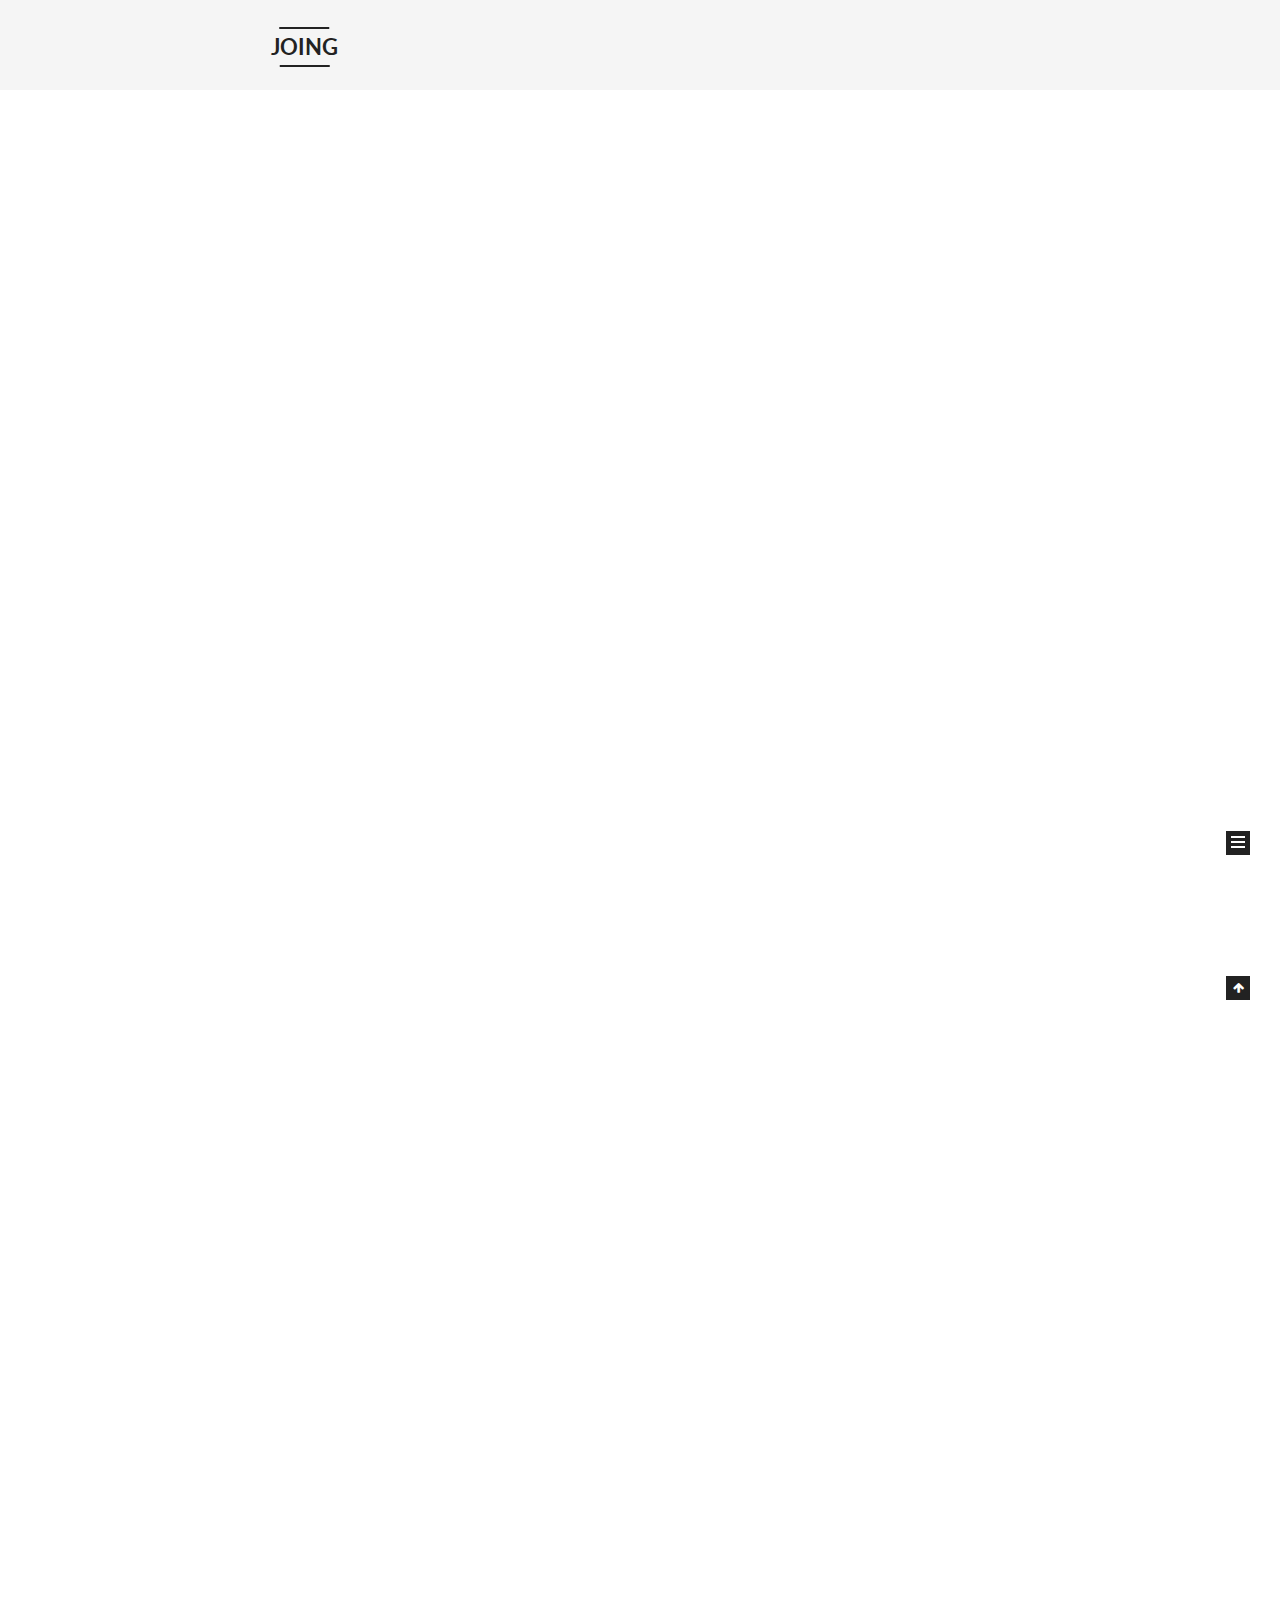
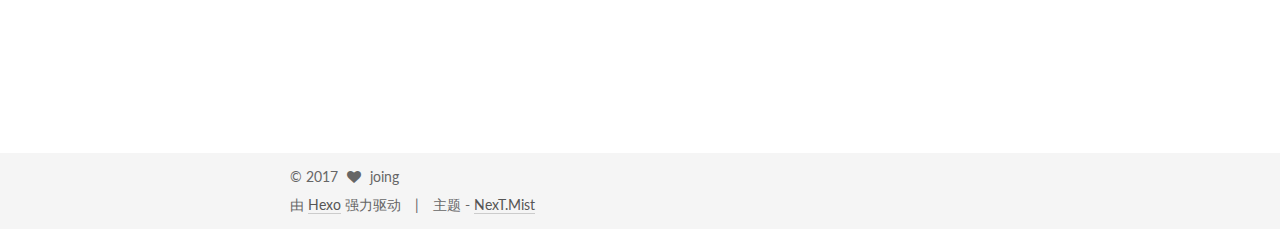
<file: index.html>
<!doctype html>



  


<html class="theme-next mist use-motion" lang="zh-Hans">
<head>
  <meta charset="UTF-8"/>
<meta http-equiv="X-UA-Compatible" content="IE=edge" />
<meta name="viewport" content="width=device-width, initial-scale=1, maximum-scale=1"/>



  
  
    
    
  <script src="/lib/pace/pace.min.js?v=1.0.2"></script>
  <link href="/lib/pace/pace-theme-minimal.min.css?v=1.0.2" rel="stylesheet">







<meta http-equiv="Cache-Control" content="no-transform" />
<meta http-equiv="Cache-Control" content="no-siteapp" />















  
  
  <link href="/lib/fancybox/source/jquery.fancybox.css?v=2.1.5" rel="stylesheet" type="text/css" />




  
  
  
  

  
    
    
  

  

  

  

  

  
    
    
    <link href="//fonts.googleapis.com/css?family=Lato:300,300italic,400,400italic,700,700italic&subset=latin,latin-ext" rel="stylesheet" type="text/css">
  






<link href="/lib/font-awesome/css/font-awesome.min.css?v=4.6.2" rel="stylesheet" type="text/css" />

<link href="/css/main.css?v=5.1.1" rel="stylesheet" type="text/css" />


  <meta name="keywords" content="Hexo, NexT" />





  <link rel="alternate" href="/atom.xml" title="JOING" type="application/atom+xml" />




  <link rel="shortcut icon" type="image/x-icon" href="/favicon.ico?v=5.1.1" />






<meta property="og:type" content="website">
<meta property="og:title" content="JOING">
<meta property="og:url" content="http://joing2046.github.io/index.html">
<meta property="og:site_name" content="JOING">
<meta property="og:locale" content="zh-Hans">
<meta name="twitter:card" content="summary">
<meta name="twitter:title" content="JOING">



<script type="text/javascript" id="hexo.configurations">
  var NexT = window.NexT || {};
  var CONFIG = {
    root: '/',
    scheme: 'Mist',
    sidebar: {"position":"left","display":"post","offset":12,"offset_float":0,"b2t":false,"scrollpercent":false},
    fancybox: true,
    motion: true,
    duoshuo: {
      userId: '0',
      author: '博主'
    },
    algolia: {
      applicationID: '',
      apiKey: '',
      indexName: '',
      hits: {"per_page":10},
      labels: {"input_placeholder":"Search for Posts","hits_empty":"We didn't find any results for the search: ${query}","hits_stats":"${hits} results found in ${time} ms"}
    }
  };
</script>



  <link rel="canonical" href="http://joing2046.github.io/"/>





  <title>JOING</title>
</head>

<body itemscope itemtype="http://schema.org/WebPage" lang="zh-Hans">

  















  
  
    
  

  <div class="container sidebar-position-left 
   page-home 
 ">
    <div class="headband"></div>

    <header id="header" class="header" itemscope itemtype="http://schema.org/WPHeader">
      <div class="header-inner"><div class="site-brand-wrapper">
  <div class="site-meta ">
    

    <div class="custom-logo-site-title">
      <a href="/"  class="brand" rel="start">
        <span class="logo-line-before"><i></i></span>
        <span class="site-title">JOING</span>
        <span class="logo-line-after"><i></i></span>
      </a>
    </div>
      
        <p class="site-subtitle">意志あるところに道は開ける</p>
      
  </div>

  <div class="site-nav-toggle">
    <button>
      <span class="btn-bar"></span>
      <span class="btn-bar"></span>
      <span class="btn-bar"></span>
    </button>
  </div>
</div>

<nav class="site-nav">
  

  
    <ul id="menu" class="menu">
      
        
        <li class="menu-item menu-item-home">
          <a href="/" rel="section">
            
              <i class="menu-item-icon fa fa-fw fa-home"></i> <br />
            
            首页
          </a>
        </li>
      
        
        <li class="menu-item menu-item-categories">
          <a href="/categories/" rel="section">
            
              <i class="menu-item-icon fa fa-fw fa-th"></i> <br />
            
            分类
          </a>
        </li>
      
        
        <li class="menu-item menu-item-archives">
          <a href="/archives/" rel="section">
            
              <i class="menu-item-icon fa fa-fw fa-archive"></i> <br />
            
            归档
          </a>
        </li>
      
        
        <li class="menu-item menu-item-tags">
          <a href="/tags/" rel="section">
            
              <i class="menu-item-icon fa fa-fw fa-tags"></i> <br />
            
            标签
          </a>
        </li>
      

      
    </ul>
  

  
</nav>



 </div>
    </header>

    <main id="main" class="main">
      <div class="main-inner">
        <div class="content-wrap">
          <div id="content" class="content">
            
  <section id="posts" class="posts-expand">
    
      

  

  
  
  

  <article class="post post-type-normal " itemscope itemtype="http://schema.org/Article">
    <link itemprop="mainEntityOfPage" href="http://joing2046.github.io/2017/06/10/hello-hexo/">

    <span hidden itemprop="author" itemscope itemtype="http://schema.org/Person">
      <meta itemprop="name" content="joing">
      <meta itemprop="description" content="">
      <meta itemprop="image" content="/images/avatar.gif">
    </span>

    <span hidden itemprop="publisher" itemscope itemtype="http://schema.org/Organization">
      <meta itemprop="name" content="JOING">
    </span>

    
      <header class="post-header">

        
        
          <h1 class="post-title" itemprop="name headline">
                
                <a class="post-title-link" href="/2017/06/10/hello-hexo/" itemprop="url">iOS - IPv6 测试</a></h1>
        

        <div class="post-meta">
          <span class="post-time">
            
              <span class="post-meta-item-icon">
                <i class="fa fa-calendar-o"></i>
              </span>
              
                <span class="post-meta-item-text">发表于</span>
              
              <time title="创建于" itemprop="dateCreated datePublished" datetime="2017-06-11T00:33:54+08:00">
                2017-06-11
              </time>
            

            

            
          </span>

          

          
            
              <span class="post-comments-count">
                <span class="post-meta-divider">|</span>
                <span class="post-meta-item-icon">
                  <i class="fa fa-comment-o"></i>
                </span>
                <a href="/2017/06/10/hello-hexo/#comments" itemprop="discussionUrl">
                  <span class="post-comments-count disqus-comment-count"
                        data-disqus-identifier="2017/06/10/hello-hexo/" itemprop="commentCount"></span>
                </a>
              </span>
            
          

          
          

          

          

          

        </div>
      </header>
    

    <div class="post-body" itemprop="articleBody">

      
      

      
        
          
            <p>想要测试你的 APP 是否在 IPv6 环境下运转是否正常，你所需要的就是一台用非 WiFi 方式上网的Mac电脑。<br>搭建 IPv6 测试环境说白了就是: 用非 WiFi 方式上网的 Mac 做一个热点，然后用 iPhone 连接这个 WiFi 。<br>和正常的开启 Mac 热点的方式的区别是这次我们产生的是一个本地的 IPv6 DNS64/NAT64 网络，这项功能是 OS X 10.11 新加的功能（如果你的 Mac 系统版本不是的话必须要升级，才能产生 IPv6 的热点）。<br>材料:<br>Mac        1台<br>iphone    2部  ( 1部用于共享网络, 需要有电话卡, 另1部用于测试, 装上待测APP)<br>数据线    1条<br>步骤:<br>step 1:<br>用据线连接 iphone 和 Mac<br>step 2:<br>打开 iphone 的个人热点, 并选择 “仅USB”</p>
<p>step 3:<br>在 “系统偏好设置（System Preferences）” 界面选中 “共享（Sharing）” 的同时，要按住 “Option” 键<br>1291197-923dd0282bfd084f.jpg<br>step 4:<br>之后在 “共享” 界面中，我们会看到和之前不一样的地方，就是红框所标的地方，多了一个叫 “创建 NAT64 网络 ” 的选框，选中它<br>1291197-cf03ab33e8789b27.jpg<br>step 5:<br>接下来在 [共享] 窗口中，依次按图中所示的标号来，如图所示<br>1291197-a9126f23ba633f6a.jpg<br>NO. 1<br>点击 [共享以下来源的连接] 的下拉列表，选择我们想要共享出去的网络接口。我当前是想要共享的是 USB 10/100/1000 LAN ，（因为的我用的是 有线的 RJ-45 接头转 USB 输出的网络转换工具 ）。<br>—这一步, 我们应该选择的是 [iPhone USB]<br>PS：如果你的 Mac 是用有线上网（不用拨号的）的话，请选择 “Thunderbolt 网桥” 选项作为共享源<br>1291197-14aa24dbebef143d.jpg<br>NO.2<br>用以下端口共享给电脑 选项此处选择 WiFi<br>1291197-e989cca54fafb6a1.jpg<br>NO.3<br>点击 [WiFi 选项…] 按钮，创建自己的热点<br>1291197-64fc857f1cf3567d.jpg<br>step 6:<br>1291197-6f34ed4696cfbf0e.jpg<br>大功告成<br>出现以下变化证明你已经成功产生了一个 IPv6 的热点<br>1291197-6bdab007b6152770.jpg<br>WiFi 图标变样<br>1291197-e6fef98a354a2b6e.png</p>
<p>看手机的连接共享 WiFi 的变化<br>普通热点共享:<br>1464081755973977.png</p>
<p>IPv6 热点共享:<br>1464081777145591.png</p>

          
        
      
    </div>

    <div>
      
    </div>

    <div>
      
    </div>

    <div>
      
    </div>

    <footer class="post-footer">
      

      

      

      
      
        <div class="post-eof"></div>
      
    </footer>
  </article>


    
  </section>

  


          </div>
          


          

        </div>
        
          
  
  <div class="sidebar-toggle">
    <div class="sidebar-toggle-line-wrap">
      <span class="sidebar-toggle-line sidebar-toggle-line-first"></span>
      <span class="sidebar-toggle-line sidebar-toggle-line-middle"></span>
      <span class="sidebar-toggle-line sidebar-toggle-line-last"></span>
    </div>
  </div>

  <aside id="sidebar" class="sidebar">
    <div class="sidebar-inner">

      

      

      <section class="site-overview sidebar-panel sidebar-panel-active">
        <div class="site-author motion-element" itemprop="author" itemscope itemtype="http://schema.org/Person">
          <img class="site-author-image" itemprop="image"
               src="/images/avatar.gif"
               alt="joing" />
          <p class="site-author-name" itemprop="name">joing</p>
           
              <p class="site-description motion-element" itemprop="description"></p>
          
        </div>
        <nav class="site-state motion-element">

          
            <div class="site-state-item site-state-posts">
              <a href="/archives/">
                <span class="site-state-item-count">1</span>
                <span class="site-state-item-name">日志</span>
              </a>
            </div>
          

          

          
            
            
            <div class="site-state-item site-state-tags">
              <a href="/tags/index.html">
                <span class="site-state-item-count">1</span>
                <span class="site-state-item-name">标签</span>
              </a>
            </div>
          

        </nav>

        
          <div class="feed-link motion-element">
            <a href="/atom.xml" rel="alternate">
              <i class="fa fa-rss"></i>
              RSS
            </a>
          </div>
        

        <div class="links-of-author motion-element">
          
        </div>

        
        

        
        

        


      </section>

      

      

    </div>
  </aside>


        
      </div>
    </main>

    <footer id="footer" class="footer">
      <div class="footer-inner">
        <div class="copyright" >
  
  &copy; 
  <span itemprop="copyrightYear">2017</span>
  <span class="with-love">
    <i class="fa fa-heart"></i>
  </span>
  <span class="author" itemprop="copyrightHolder">joing</span>
</div>


<div class="powered-by">
  由 <a class="theme-link" href="https://hexo.io">Hexo</a> 强力驱动
</div>

<div class="theme-info">
  主题 -
  <a class="theme-link" href="https://github.com/iissnan/hexo-theme-next">
    NexT.Mist
  </a>
</div>


        

        
      </div>
    </footer>

    
      <div class="back-to-top">
        <i class="fa fa-arrow-up"></i>
        
      </div>
    

  </div>

  

<script type="text/javascript">
  if (Object.prototype.toString.call(window.Promise) !== '[object Function]') {
    window.Promise = null;
  }
</script>









  












  
  <script type="text/javascript" src="/lib/jquery/index.js?v=2.1.3"></script>

  
  <script type="text/javascript" src="/lib/fastclick/lib/fastclick.min.js?v=1.0.6"></script>

  
  <script type="text/javascript" src="/lib/jquery_lazyload/jquery.lazyload.js?v=1.9.7"></script>

  
  <script type="text/javascript" src="/lib/velocity/velocity.min.js?v=1.2.1"></script>

  
  <script type="text/javascript" src="/lib/velocity/velocity.ui.min.js?v=1.2.1"></script>

  
  <script type="text/javascript" src="/lib/fancybox/source/jquery.fancybox.pack.js?v=2.1.5"></script>


  


  <script type="text/javascript" src="/js/src/utils.js?v=5.1.1"></script>

  <script type="text/javascript" src="/js/src/motion.js?v=5.1.1"></script>



  
  

  
    <script type="text/javascript" src="/js/src/scrollspy.js?v=5.1.1"></script>
<script type="text/javascript" src="/js/src/post-details.js?v=5.1.1"></script>

  

  


  <script type="text/javascript" src="/js/src/bootstrap.js?v=5.1.1"></script>



  


  

    
      <script id="dsq-count-scr" src="https://zeroleaf.disqus.com/count.js" async></script>
    

    

  




	





  





  








  





  

  

  

  

  

  

</body>
</html>
</file>
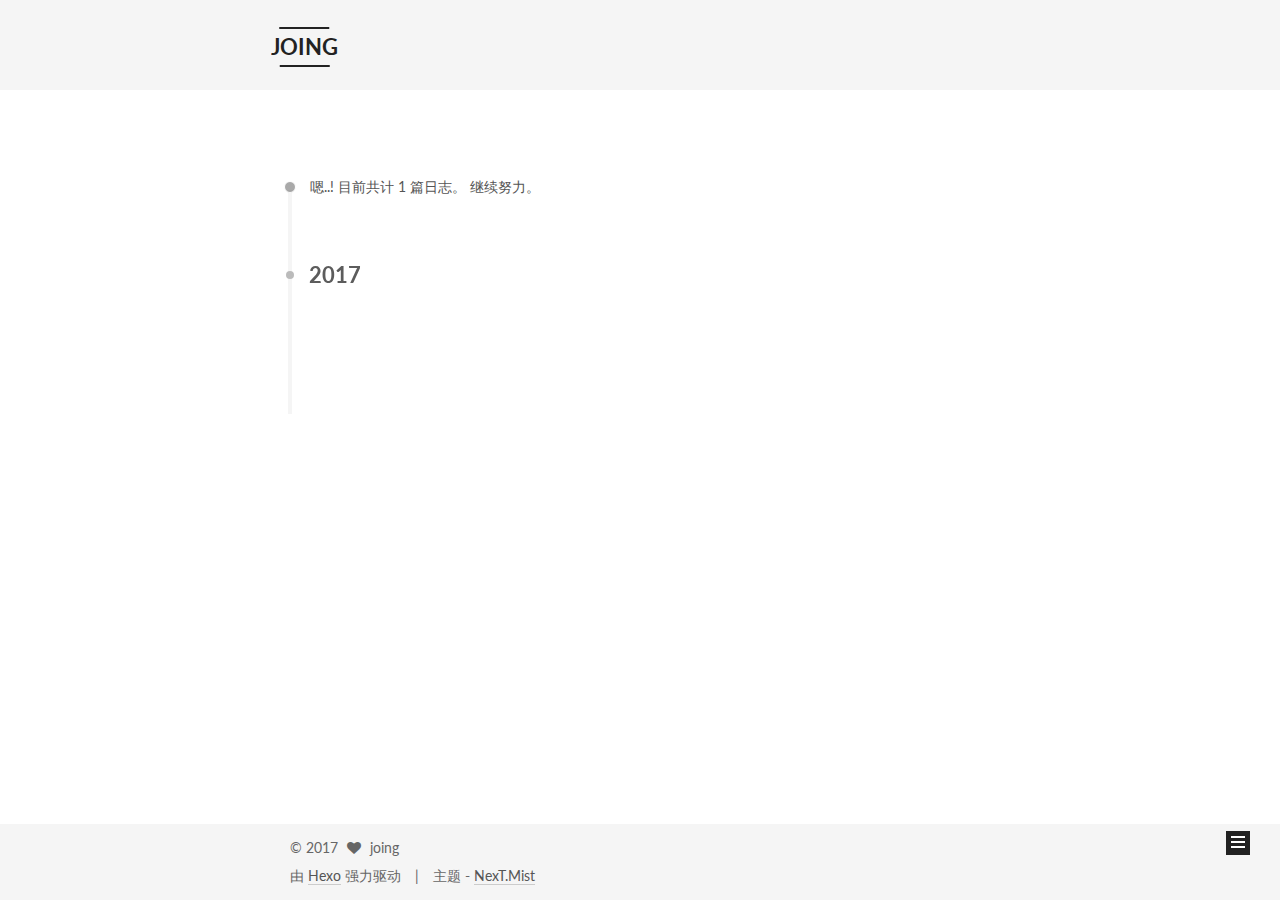
<file: archives/index.html>
<!doctype html>



  


<html class="theme-next mist use-motion" lang="zh-Hans">
<head>
  <meta charset="UTF-8"/>
<meta http-equiv="X-UA-Compatible" content="IE=edge" />
<meta name="viewport" content="width=device-width, initial-scale=1, maximum-scale=1"/>



  
  
    
    
  <script src="/lib/pace/pace.min.js?v=1.0.2"></script>
  <link href="/lib/pace/pace-theme-minimal.min.css?v=1.0.2" rel="stylesheet">







<meta http-equiv="Cache-Control" content="no-transform" />
<meta http-equiv="Cache-Control" content="no-siteapp" />















  
  
  <link href="/lib/fancybox/source/jquery.fancybox.css?v=2.1.5" rel="stylesheet" type="text/css" />




  
  
  
  

  
    
    
  

  

  

  

  

  
    
    
    <link href="//fonts.googleapis.com/css?family=Lato:300,300italic,400,400italic,700,700italic&subset=latin,latin-ext" rel="stylesheet" type="text/css">
  






<link href="/lib/font-awesome/css/font-awesome.min.css?v=4.6.2" rel="stylesheet" type="text/css" />

<link href="/css/main.css?v=5.1.1" rel="stylesheet" type="text/css" />


  <meta name="keywords" content="Hexo, NexT" />





  <link rel="alternate" href="/atom.xml" title="JOING" type="application/atom+xml" />




  <link rel="shortcut icon" type="image/x-icon" href="/favicon.ico?v=5.1.1" />






<meta property="og:type" content="website">
<meta property="og:title" content="JOING">
<meta property="og:url" content="http://joing2046.github.io/archives/index.html">
<meta property="og:site_name" content="JOING">
<meta property="og:locale" content="zh-Hans">
<meta name="twitter:card" content="summary">
<meta name="twitter:title" content="JOING">



<script type="text/javascript" id="hexo.configurations">
  var NexT = window.NexT || {};
  var CONFIG = {
    root: '/',
    scheme: 'Mist',
    sidebar: {"position":"left","display":"post","offset":12,"offset_float":0,"b2t":false,"scrollpercent":false},
    fancybox: true,
    motion: true,
    duoshuo: {
      userId: '0',
      author: '博主'
    },
    algolia: {
      applicationID: '',
      apiKey: '',
      indexName: '',
      hits: {"per_page":10},
      labels: {"input_placeholder":"Search for Posts","hits_empty":"We didn't find any results for the search: ${query}","hits_stats":"${hits} results found in ${time} ms"}
    }
  };
</script>



  <link rel="canonical" href="http://joing2046.github.io/archives/"/>





  <title>归档 | JOING</title>
</head>

<body itemscope itemtype="http://schema.org/WebPage" lang="zh-Hans">

  















  
  
    
  

  <div class="container sidebar-position-left  page-archive  ">
    <div class="headband"></div>

    <header id="header" class="header" itemscope itemtype="http://schema.org/WPHeader">
      <div class="header-inner"><div class="site-brand-wrapper">
  <div class="site-meta ">
    

    <div class="custom-logo-site-title">
      <a href="/"  class="brand" rel="start">
        <span class="logo-line-before"><i></i></span>
        <span class="site-title">JOING</span>
        <span class="logo-line-after"><i></i></span>
      </a>
    </div>
      
        <p class="site-subtitle">意志あるところに道は開ける</p>
      
  </div>

  <div class="site-nav-toggle">
    <button>
      <span class="btn-bar"></span>
      <span class="btn-bar"></span>
      <span class="btn-bar"></span>
    </button>
  </div>
</div>

<nav class="site-nav">
  

  
    <ul id="menu" class="menu">
      
        
        <li class="menu-item menu-item-home">
          <a href="/" rel="section">
            
              <i class="menu-item-icon fa fa-fw fa-home"></i> <br />
            
            首页
          </a>
        </li>
      
        
        <li class="menu-item menu-item-categories">
          <a href="/categories/" rel="section">
            
              <i class="menu-item-icon fa fa-fw fa-th"></i> <br />
            
            分类
          </a>
        </li>
      
        
        <li class="menu-item menu-item-archives">
          <a href="/archives/" rel="section">
            
              <i class="menu-item-icon fa fa-fw fa-archive"></i> <br />
            
            归档
          </a>
        </li>
      
        
        <li class="menu-item menu-item-tags">
          <a href="/tags/" rel="section">
            
              <i class="menu-item-icon fa fa-fw fa-tags"></i> <br />
            
            标签
          </a>
        </li>
      

      
    </ul>
  

  
</nav>



 </div>
    </header>

    <main id="main" class="main">
      <div class="main-inner">
        <div class="content-wrap">
          <div id="content" class="content">
            

  <section id="posts" class="posts-collapse">
    <span class="archive-move-on"></span>

    <span class="archive-page-counter">
      
      
      
        
      
      嗯..! 目前共计 1 篇日志。 继续努力。
    </span>

    

      
      
      

      
        
        <div class="collection-title">
          <h2 class="archive-year motion-element" id="archive-year-2017">2017</h2>
        </div>
      
      

      

  <article class="post post-type-normal" itemscope itemtype="http://schema.org/Article">
    <header class="post-header">

      <h2 class="post-title">
        
            <a class="post-title-link" href="/2017/06/10/hello-hexo/" itemprop="url">
              
                <span itemprop="name">iOS - IPv6 测试</span>
              
            </a>
        
      </h2>

      <div class="post-meta">
        <time class="post-time" itemprop="dateCreated"
              datetime="2017-06-11T00:33:54+08:00"
              content="2017-06-11" >
          06-11
        </time>
      </div>

    </header>
  </article>



    

  </section>

  



          </div>
          


          

        </div>
        
          
  
  <div class="sidebar-toggle">
    <div class="sidebar-toggle-line-wrap">
      <span class="sidebar-toggle-line sidebar-toggle-line-first"></span>
      <span class="sidebar-toggle-line sidebar-toggle-line-middle"></span>
      <span class="sidebar-toggle-line sidebar-toggle-line-last"></span>
    </div>
  </div>

  <aside id="sidebar" class="sidebar">
    <div class="sidebar-inner">

      

      

      <section class="site-overview sidebar-panel sidebar-panel-active">
        <div class="site-author motion-element" itemprop="author" itemscope itemtype="http://schema.org/Person">
          <img class="site-author-image" itemprop="image"
               src="/images/avatar.gif"
               alt="joing" />
          <p class="site-author-name" itemprop="name">joing</p>
           
              <p class="site-description motion-element" itemprop="description"></p>
          
        </div>
        <nav class="site-state motion-element">

          
            <div class="site-state-item site-state-posts">
              <a href="/archives/">
                <span class="site-state-item-count">1</span>
                <span class="site-state-item-name">日志</span>
              </a>
            </div>
          

          

          
            
            
            <div class="site-state-item site-state-tags">
              <a href="/tags/index.html">
                <span class="site-state-item-count">1</span>
                <span class="site-state-item-name">标签</span>
              </a>
            </div>
          

        </nav>

        
          <div class="feed-link motion-element">
            <a href="/atom.xml" rel="alternate">
              <i class="fa fa-rss"></i>
              RSS
            </a>
          </div>
        

        <div class="links-of-author motion-element">
          
        </div>

        
        

        
        

        


      </section>

      

      

    </div>
  </aside>


        
      </div>
    </main>

    <footer id="footer" class="footer">
      <div class="footer-inner">
        <div class="copyright" >
  
  &copy; 
  <span itemprop="copyrightYear">2017</span>
  <span class="with-love">
    <i class="fa fa-heart"></i>
  </span>
  <span class="author" itemprop="copyrightHolder">joing</span>
</div>


<div class="powered-by">
  由 <a class="theme-link" href="https://hexo.io">Hexo</a> 强力驱动
</div>

<div class="theme-info">
  主题 -
  <a class="theme-link" href="https://github.com/iissnan/hexo-theme-next">
    NexT.Mist
  </a>
</div>


        

        
      </div>
    </footer>

    
      <div class="back-to-top">
        <i class="fa fa-arrow-up"></i>
        
      </div>
    

  </div>

  

<script type="text/javascript">
  if (Object.prototype.toString.call(window.Promise) !== '[object Function]') {
    window.Promise = null;
  }
</script>









  












  
  <script type="text/javascript" src="/lib/jquery/index.js?v=2.1.3"></script>

  
  <script type="text/javascript" src="/lib/fastclick/lib/fastclick.min.js?v=1.0.6"></script>

  
  <script type="text/javascript" src="/lib/jquery_lazyload/jquery.lazyload.js?v=1.9.7"></script>

  
  <script type="text/javascript" src="/lib/velocity/velocity.min.js?v=1.2.1"></script>

  
  <script type="text/javascript" src="/lib/velocity/velocity.ui.min.js?v=1.2.1"></script>

  
  <script type="text/javascript" src="/lib/fancybox/source/jquery.fancybox.pack.js?v=2.1.5"></script>


  


  <script type="text/javascript" src="/js/src/utils.js?v=5.1.1"></script>

  <script type="text/javascript" src="/js/src/motion.js?v=5.1.1"></script>



  
  

  
  
    <script type="text/javascript" id="motion.page.archive">
      $('.archive-year').velocity('transition.slideLeftIn');
    </script>
  


  


  <script type="text/javascript" src="/js/src/bootstrap.js?v=5.1.1"></script>



  


  

    
      <script id="dsq-count-scr" src="https://zeroleaf.disqus.com/count.js" async></script>
    

    

  




	





  





  








  





  

  

  

  

  

  

</body>
</html>
</file>
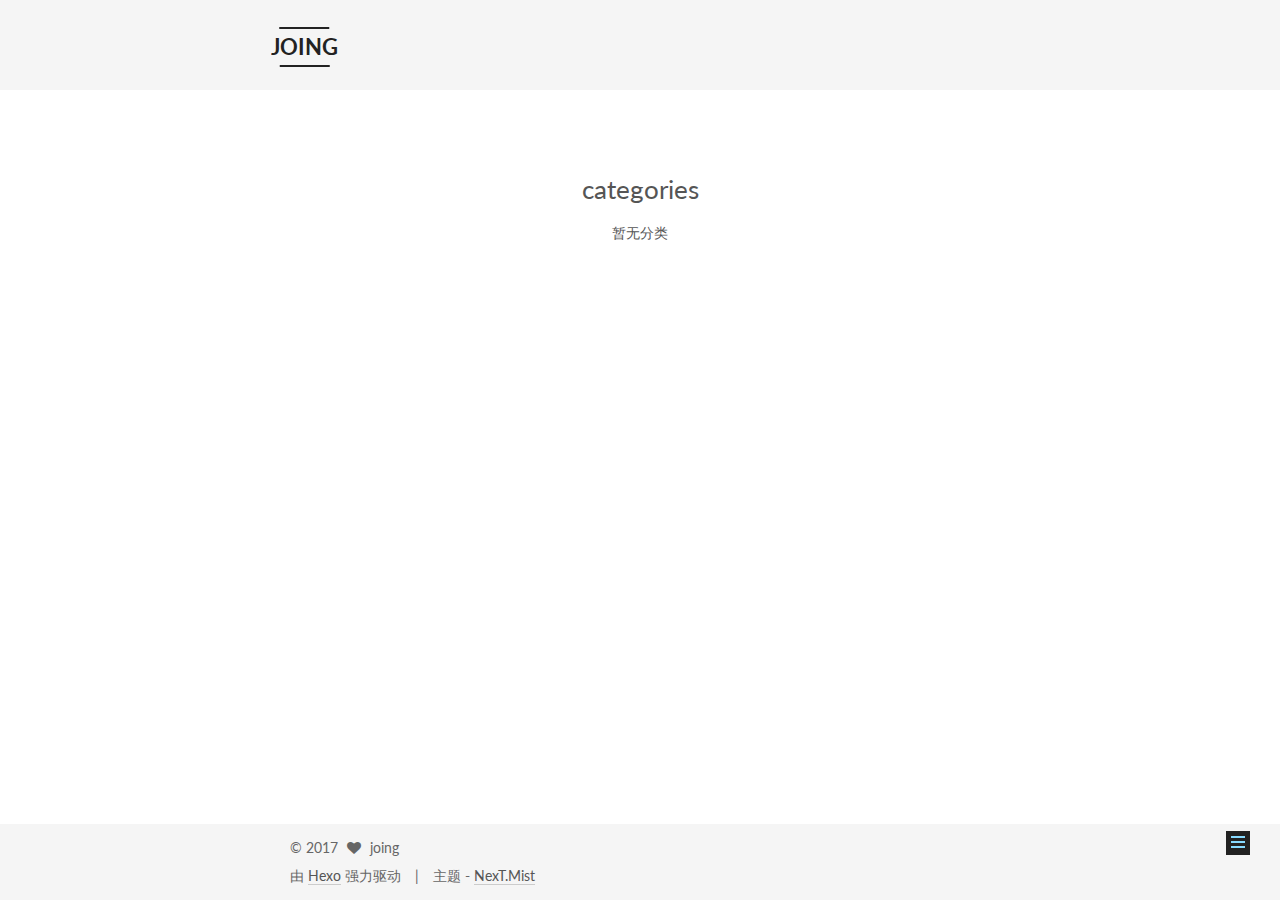
<file: categories/index.html>
<!doctype html>



  


<html class="theme-next mist use-motion" lang="zh-Hans">
<head>
  <meta charset="UTF-8"/>
<meta http-equiv="X-UA-Compatible" content="IE=edge" />
<meta name="viewport" content="width=device-width, initial-scale=1, maximum-scale=1"/>



  
  
    
    
  <script src="/lib/pace/pace.min.js?v=1.0.2"></script>
  <link href="/lib/pace/pace-theme-minimal.min.css?v=1.0.2" rel="stylesheet">







<meta http-equiv="Cache-Control" content="no-transform" />
<meta http-equiv="Cache-Control" content="no-siteapp" />















  
  
  <link href="/lib/fancybox/source/jquery.fancybox.css?v=2.1.5" rel="stylesheet" type="text/css" />




  
  
  
  

  
    
    
  

  

  

  

  

  
    
    
    <link href="//fonts.googleapis.com/css?family=Lato:300,300italic,400,400italic,700,700italic&subset=latin,latin-ext" rel="stylesheet" type="text/css">
  






<link href="/lib/font-awesome/css/font-awesome.min.css?v=4.6.2" rel="stylesheet" type="text/css" />

<link href="/css/main.css?v=5.1.1" rel="stylesheet" type="text/css" />


  <meta name="keywords" content="Hexo, NexT" />




  


  <link rel="alternate" href="/atom.xml" title="JOING" type="application/atom+xml" />




  <link rel="shortcut icon" type="image/x-icon" href="/favicon.ico?v=5.1.1" />






<meta property="og:type" content="website">
<meta property="og:title" content="categories">
<meta property="og:url" content="http://joing2046.github.io/categories/index.html">
<meta property="og:site_name" content="JOING">
<meta property="og:locale" content="zh-Hans">
<meta property="og:updated_time" content="2017-12-27T13:07:34.130Z">
<meta name="twitter:card" content="summary">
<meta name="twitter:title" content="categories">



<script type="text/javascript" id="hexo.configurations">
  var NexT = window.NexT || {};
  var CONFIG = {
    root: '/',
    scheme: 'Mist',
    sidebar: {"position":"left","display":"post","offset":12,"offset_float":0,"b2t":false,"scrollpercent":false},
    fancybox: true,
    motion: true,
    duoshuo: {
      userId: '0',
      author: '博主'
    },
    algolia: {
      applicationID: '',
      apiKey: '',
      indexName: '',
      hits: {"per_page":10},
      labels: {"input_placeholder":"Search for Posts","hits_empty":"We didn't find any results for the search: ${query}","hits_stats":"${hits} results found in ${time} ms"}
    }
  };
</script>



  <link rel="canonical" href="http://joing2046.github.io/categories/"/>





  <title>categories | JOING</title>
</head>

<body itemscope itemtype="http://schema.org/WebPage" lang="zh-Hans">

  















  
  
    
  

  <div class="container sidebar-position-left page-post-detail ">
    <div class="headband"></div>

    <header id="header" class="header" itemscope itemtype="http://schema.org/WPHeader">
      <div class="header-inner"><div class="site-brand-wrapper">
  <div class="site-meta ">
    

    <div class="custom-logo-site-title">
      <a href="/"  class="brand" rel="start">
        <span class="logo-line-before"><i></i></span>
        <span class="site-title">JOING</span>
        <span class="logo-line-after"><i></i></span>
      </a>
    </div>
      
        <p class="site-subtitle">意志あるところに道は開ける</p>
      
  </div>

  <div class="site-nav-toggle">
    <button>
      <span class="btn-bar"></span>
      <span class="btn-bar"></span>
      <span class="btn-bar"></span>
    </button>
  </div>
</div>

<nav class="site-nav">
  

  
    <ul id="menu" class="menu">
      
        
        <li class="menu-item menu-item-home">
          <a href="/" rel="section">
            
              <i class="menu-item-icon fa fa-fw fa-home"></i> <br />
            
            首页
          </a>
        </li>
      
        
        <li class="menu-item menu-item-categories">
          <a href="/categories/" rel="section">
            
              <i class="menu-item-icon fa fa-fw fa-th"></i> <br />
            
            分类
          </a>
        </li>
      
        
        <li class="menu-item menu-item-archives">
          <a href="/archives/" rel="section">
            
              <i class="menu-item-icon fa fa-fw fa-archive"></i> <br />
            
            归档
          </a>
        </li>
      
        
        <li class="menu-item menu-item-tags">
          <a href="/tags/" rel="section">
            
              <i class="menu-item-icon fa fa-fw fa-tags"></i> <br />
            
            标签
          </a>
        </li>
      

      
    </ul>
  

  
</nav>



 </div>
    </header>

    <main id="main" class="main">
      <div class="main-inner">
        <div class="content-wrap">
          <div id="content" class="content">
            

  <div id="posts" class="posts-expand">
  <header class="post-header">

	<h1 class="post-title" itemprop="name headline">categories</h1>



</header>

    
    
      <div class="category-all-page">
        <div class="category-all-title">
            暂无分类
        </div>
        <div class="category-all">
          
        </div>
      </div>
    
  </div>


          </div>
          


          
  <div class="comments" id="comments">
    
      <div id="disqus_thread">
        <noscript>
          Please enable JavaScript to view the
          <a href="https://disqus.com/?ref_noscript">comments powered by Disqus.</a>
        </noscript>
      </div>
    
  </div>


        </div>
        
          
  
  <div class="sidebar-toggle">
    <div class="sidebar-toggle-line-wrap">
      <span class="sidebar-toggle-line sidebar-toggle-line-first"></span>
      <span class="sidebar-toggle-line sidebar-toggle-line-middle"></span>
      <span class="sidebar-toggle-line sidebar-toggle-line-last"></span>
    </div>
  </div>

  <aside id="sidebar" class="sidebar">
    <div class="sidebar-inner">

      

      

      <section class="site-overview sidebar-panel sidebar-panel-active">
        <div class="site-author motion-element" itemprop="author" itemscope itemtype="http://schema.org/Person">
          <img class="site-author-image" itemprop="image"
               src="/images/avatar.gif"
               alt="joing" />
          <p class="site-author-name" itemprop="name">joing</p>
           
              <p class="site-description motion-element" itemprop="description"></p>
          
        </div>
        <nav class="site-state motion-element">

          
            <div class="site-state-item site-state-posts">
              <a href="/archives/">
                <span class="site-state-item-count">1</span>
                <span class="site-state-item-name">日志</span>
              </a>
            </div>
          

          

          
            
            
            <div class="site-state-item site-state-tags">
              <a href="/tags/index.html">
                <span class="site-state-item-count">1</span>
                <span class="site-state-item-name">标签</span>
              </a>
            </div>
          

        </nav>

        
          <div class="feed-link motion-element">
            <a href="/atom.xml" rel="alternate">
              <i class="fa fa-rss"></i>
              RSS
            </a>
          </div>
        

        <div class="links-of-author motion-element">
          
        </div>

        
        

        
        

        


      </section>

      

      

    </div>
  </aside>


        
      </div>
    </main>

    <footer id="footer" class="footer">
      <div class="footer-inner">
        <div class="copyright" >
  
  &copy; 
  <span itemprop="copyrightYear">2017</span>
  <span class="with-love">
    <i class="fa fa-heart"></i>
  </span>
  <span class="author" itemprop="copyrightHolder">joing</span>
</div>


<div class="powered-by">
  由 <a class="theme-link" href="https://hexo.io">Hexo</a> 强力驱动
</div>

<div class="theme-info">
  主题 -
  <a class="theme-link" href="https://github.com/iissnan/hexo-theme-next">
    NexT.Mist
  </a>
</div>


        

        
      </div>
    </footer>

    
      <div class="back-to-top">
        <i class="fa fa-arrow-up"></i>
        
      </div>
    

  </div>

  

<script type="text/javascript">
  if (Object.prototype.toString.call(window.Promise) !== '[object Function]') {
    window.Promise = null;
  }
</script>









  












  
  <script type="text/javascript" src="/lib/jquery/index.js?v=2.1.3"></script>

  
  <script type="text/javascript" src="/lib/fastclick/lib/fastclick.min.js?v=1.0.6"></script>

  
  <script type="text/javascript" src="/lib/jquery_lazyload/jquery.lazyload.js?v=1.9.7"></script>

  
  <script type="text/javascript" src="/lib/velocity/velocity.min.js?v=1.2.1"></script>

  
  <script type="text/javascript" src="/lib/velocity/velocity.ui.min.js?v=1.2.1"></script>

  
  <script type="text/javascript" src="/lib/fancybox/source/jquery.fancybox.pack.js?v=2.1.5"></script>


  


  <script type="text/javascript" src="/js/src/utils.js?v=5.1.1"></script>

  <script type="text/javascript" src="/js/src/motion.js?v=5.1.1"></script>



  
  

  
    <script type="text/javascript" src="/js/src/scrollspy.js?v=5.1.1"></script>
<script type="text/javascript" src="/js/src/post-details.js?v=5.1.1"></script>

  

  


  <script type="text/javascript" src="/js/src/bootstrap.js?v=5.1.1"></script>



  


  

    
      <script id="dsq-count-scr" src="https://zeroleaf.disqus.com/count.js" async></script>
    

    
      <script type="text/javascript">
        var disqus_config = function () {
          this.page.url = 'http://joing2046.github.io/categories/index.html';
          this.page.identifier = 'categories/index.html';
          this.page.title = 'categories';
        };
        var d = document, s = d.createElement('script');
        s.src = 'https://zeroleaf.disqus.com/embed.js';
        s.setAttribute('data-timestamp', '' + +new Date());
        (d.head || d.body).appendChild(s);
      </script>
    

  




	





  





  








  





  

  

  

  

  

  

</body>
</html>
</file>
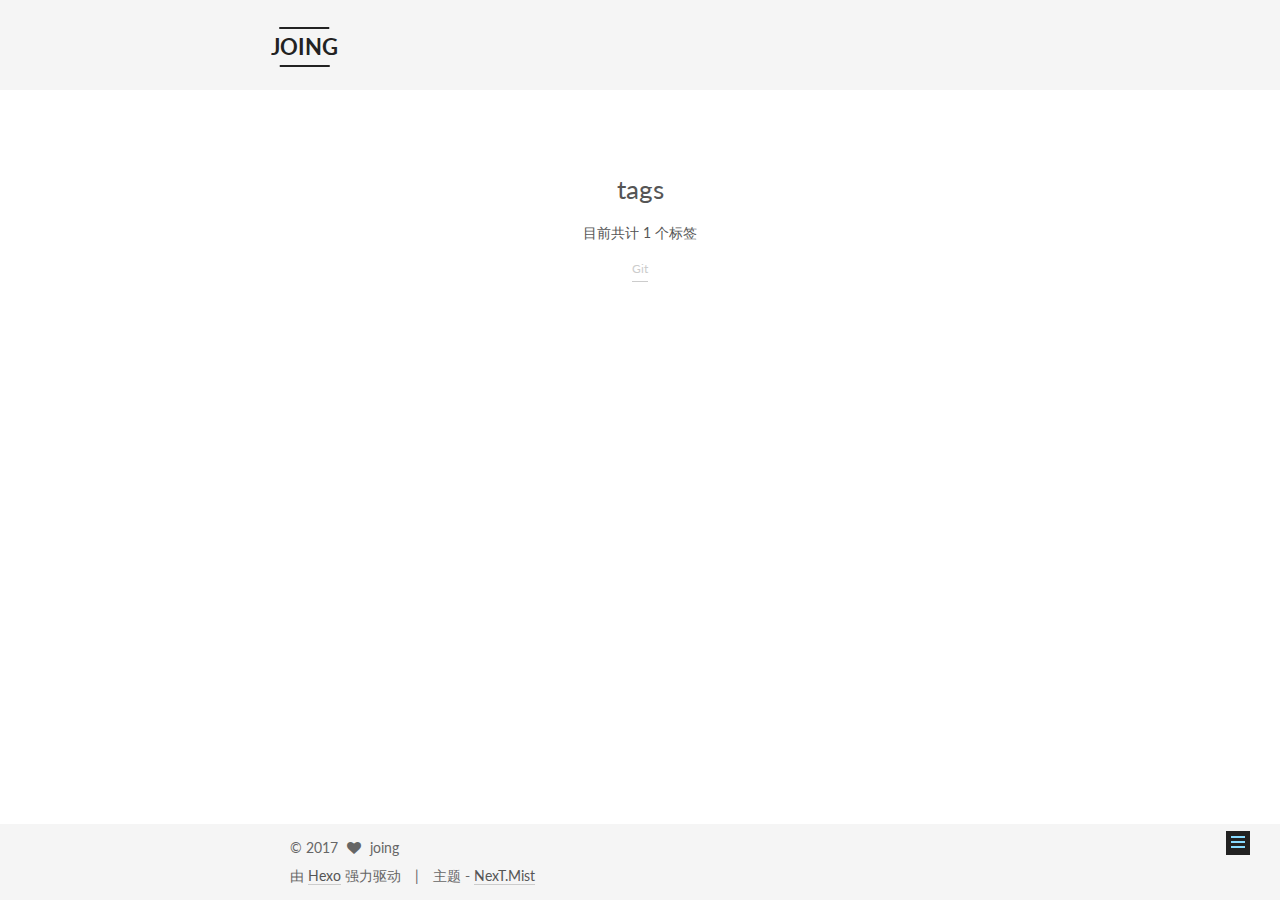
<file: tags/index.html>
<!doctype html>



  


<html class="theme-next mist use-motion" lang="zh-Hans">
<head>
  <meta charset="UTF-8"/>
<meta http-equiv="X-UA-Compatible" content="IE=edge" />
<meta name="viewport" content="width=device-width, initial-scale=1, maximum-scale=1"/>



  
  
    
    
  <script src="/lib/pace/pace.min.js?v=1.0.2"></script>
  <link href="/lib/pace/pace-theme-minimal.min.css?v=1.0.2" rel="stylesheet">







<meta http-equiv="Cache-Control" content="no-transform" />
<meta http-equiv="Cache-Control" content="no-siteapp" />















  
  
  <link href="/lib/fancybox/source/jquery.fancybox.css?v=2.1.5" rel="stylesheet" type="text/css" />




  
  
  
  

  
    
    
  

  

  

  

  

  
    
    
    <link href="//fonts.googleapis.com/css?family=Lato:300,300italic,400,400italic,700,700italic&subset=latin,latin-ext" rel="stylesheet" type="text/css">
  






<link href="/lib/font-awesome/css/font-awesome.min.css?v=4.6.2" rel="stylesheet" type="text/css" />

<link href="/css/main.css?v=5.1.1" rel="stylesheet" type="text/css" />


  <meta name="keywords" content="Hexo, NexT" />





  <link rel="alternate" href="/atom.xml" title="JOING" type="application/atom+xml" />




  <link rel="shortcut icon" type="image/x-icon" href="/favicon.ico?v=5.1.1" />






<meta property="og:type" content="website">
<meta property="og:title" content="tags">
<meta property="og:url" content="http://joing2046.github.io/tags/index.html">
<meta property="og:site_name" content="JOING">
<meta property="og:locale" content="zh-Hans">
<meta property="og:updated_time" content="2017-12-27T13:07:34.130Z">
<meta name="twitter:card" content="summary">
<meta name="twitter:title" content="tags">



<script type="text/javascript" id="hexo.configurations">
  var NexT = window.NexT || {};
  var CONFIG = {
    root: '/',
    scheme: 'Mist',
    sidebar: {"position":"left","display":"post","offset":12,"offset_float":0,"b2t":false,"scrollpercent":false},
    fancybox: true,
    motion: true,
    duoshuo: {
      userId: '0',
      author: '博主'
    },
    algolia: {
      applicationID: '',
      apiKey: '',
      indexName: '',
      hits: {"per_page":10},
      labels: {"input_placeholder":"Search for Posts","hits_empty":"We didn't find any results for the search: ${query}","hits_stats":"${hits} results found in ${time} ms"}
    }
  };
</script>



  <link rel="canonical" href="http://joing2046.github.io/tags/"/>





  <title>tags | JOING</title>
</head>

<body itemscope itemtype="http://schema.org/WebPage" lang="zh-Hans">

  















  
  
    
  

  <div class="container sidebar-position-left page-post-detail ">
    <div class="headband"></div>

    <header id="header" class="header" itemscope itemtype="http://schema.org/WPHeader">
      <div class="header-inner"><div class="site-brand-wrapper">
  <div class="site-meta ">
    

    <div class="custom-logo-site-title">
      <a href="/"  class="brand" rel="start">
        <span class="logo-line-before"><i></i></span>
        <span class="site-title">JOING</span>
        <span class="logo-line-after"><i></i></span>
      </a>
    </div>
      
        <p class="site-subtitle">意志あるところに道は開ける</p>
      
  </div>

  <div class="site-nav-toggle">
    <button>
      <span class="btn-bar"></span>
      <span class="btn-bar"></span>
      <span class="btn-bar"></span>
    </button>
  </div>
</div>

<nav class="site-nav">
  

  
    <ul id="menu" class="menu">
      
        
        <li class="menu-item menu-item-home">
          <a href="/" rel="section">
            
              <i class="menu-item-icon fa fa-fw fa-home"></i> <br />
            
            首页
          </a>
        </li>
      
        
        <li class="menu-item menu-item-categories">
          <a href="/categories/" rel="section">
            
              <i class="menu-item-icon fa fa-fw fa-th"></i> <br />
            
            分类
          </a>
        </li>
      
        
        <li class="menu-item menu-item-archives">
          <a href="/archives/" rel="section">
            
              <i class="menu-item-icon fa fa-fw fa-archive"></i> <br />
            
            归档
          </a>
        </li>
      
        
        <li class="menu-item menu-item-tags">
          <a href="/tags/" rel="section">
            
              <i class="menu-item-icon fa fa-fw fa-tags"></i> <br />
            
            标签
          </a>
        </li>
      

      
    </ul>
  

  
</nav>



 </div>
    </header>

    <main id="main" class="main">
      <div class="main-inner">
        <div class="content-wrap">
          <div id="content" class="content">
            

  <div id="posts" class="posts-expand">
  <header class="post-header">

	<h1 class="post-title" itemprop="name headline">tags</h1>



</header>

    
    
      <div class="tag-cloud">
        <div class="tag-cloud-title">
            目前共计 1 个标签
        </div>
        <div class="tag-cloud-tags">
          <a href="/tags/Git/" style="font-size: 12px; color: #ccc">Git</a>
        </div>
      </div>
    
  </div>


          </div>
          


          
  <div class="comments" id="comments">
    
      <div id="disqus_thread">
        <noscript>
          Please enable JavaScript to view the
          <a href="https://disqus.com/?ref_noscript">comments powered by Disqus.</a>
        </noscript>
      </div>
    
  </div>


        </div>
        
          
  
  <div class="sidebar-toggle">
    <div class="sidebar-toggle-line-wrap">
      <span class="sidebar-toggle-line sidebar-toggle-line-first"></span>
      <span class="sidebar-toggle-line sidebar-toggle-line-middle"></span>
      <span class="sidebar-toggle-line sidebar-toggle-line-last"></span>
    </div>
  </div>

  <aside id="sidebar" class="sidebar">
    <div class="sidebar-inner">

      

      

      <section class="site-overview sidebar-panel sidebar-panel-active">
        <div class="site-author motion-element" itemprop="author" itemscope itemtype="http://schema.org/Person">
          <img class="site-author-image" itemprop="image"
               src="/images/avatar.gif"
               alt="joing" />
          <p class="site-author-name" itemprop="name">joing</p>
           
              <p class="site-description motion-element" itemprop="description"></p>
          
        </div>
        <nav class="site-state motion-element">

          
            <div class="site-state-item site-state-posts">
              <a href="/archives/">
                <span class="site-state-item-count">1</span>
                <span class="site-state-item-name">日志</span>
              </a>
            </div>
          

          

          
            
            
            <div class="site-state-item site-state-tags">
              <a href="/tags/index.html">
                <span class="site-state-item-count">1</span>
                <span class="site-state-item-name">标签</span>
              </a>
            </div>
          

        </nav>

        
          <div class="feed-link motion-element">
            <a href="/atom.xml" rel="alternate">
              <i class="fa fa-rss"></i>
              RSS
            </a>
          </div>
        

        <div class="links-of-author motion-element">
          
        </div>

        
        

        
        

        


      </section>

      

      

    </div>
  </aside>


        
      </div>
    </main>

    <footer id="footer" class="footer">
      <div class="footer-inner">
        <div class="copyright" >
  
  &copy; 
  <span itemprop="copyrightYear">2017</span>
  <span class="with-love">
    <i class="fa fa-heart"></i>
  </span>
  <span class="author" itemprop="copyrightHolder">joing</span>
</div>


<div class="powered-by">
  由 <a class="theme-link" href="https://hexo.io">Hexo</a> 强力驱动
</div>

<div class="theme-info">
  主题 -
  <a class="theme-link" href="https://github.com/iissnan/hexo-theme-next">
    NexT.Mist
  </a>
</div>


        

        
      </div>
    </footer>

    
      <div class="back-to-top">
        <i class="fa fa-arrow-up"></i>
        
      </div>
    

  </div>

  

<script type="text/javascript">
  if (Object.prototype.toString.call(window.Promise) !== '[object Function]') {
    window.Promise = null;
  }
</script>









  












  
  <script type="text/javascript" src="/lib/jquery/index.js?v=2.1.3"></script>

  
  <script type="text/javascript" src="/lib/fastclick/lib/fastclick.min.js?v=1.0.6"></script>

  
  <script type="text/javascript" src="/lib/jquery_lazyload/jquery.lazyload.js?v=1.9.7"></script>

  
  <script type="text/javascript" src="/lib/velocity/velocity.min.js?v=1.2.1"></script>

  
  <script type="text/javascript" src="/lib/velocity/velocity.ui.min.js?v=1.2.1"></script>

  
  <script type="text/javascript" src="/lib/fancybox/source/jquery.fancybox.pack.js?v=2.1.5"></script>


  


  <script type="text/javascript" src="/js/src/utils.js?v=5.1.1"></script>

  <script type="text/javascript" src="/js/src/motion.js?v=5.1.1"></script>



  
  

  
    <script type="text/javascript" src="/js/src/scrollspy.js?v=5.1.1"></script>
<script type="text/javascript" src="/js/src/post-details.js?v=5.1.1"></script>

  

  


  <script type="text/javascript" src="/js/src/bootstrap.js?v=5.1.1"></script>



  


  

    
      <script id="dsq-count-scr" src="https://zeroleaf.disqus.com/count.js" async></script>
    

    
      <script type="text/javascript">
        var disqus_config = function () {
          this.page.url = 'http://joing2046.github.io/tags/index.html';
          this.page.identifier = 'tags/index.html';
          this.page.title = 'tags';
        };
        var d = document, s = d.createElement('script');
        s.src = 'https://zeroleaf.disqus.com/embed.js';
        s.setAttribute('data-timestamp', '' + +new Date());
        (d.head || d.body).appendChild(s);
      </script>
    

  




	





  





  








  





  

  

  

  

  

  

</body>
</html>
</file>
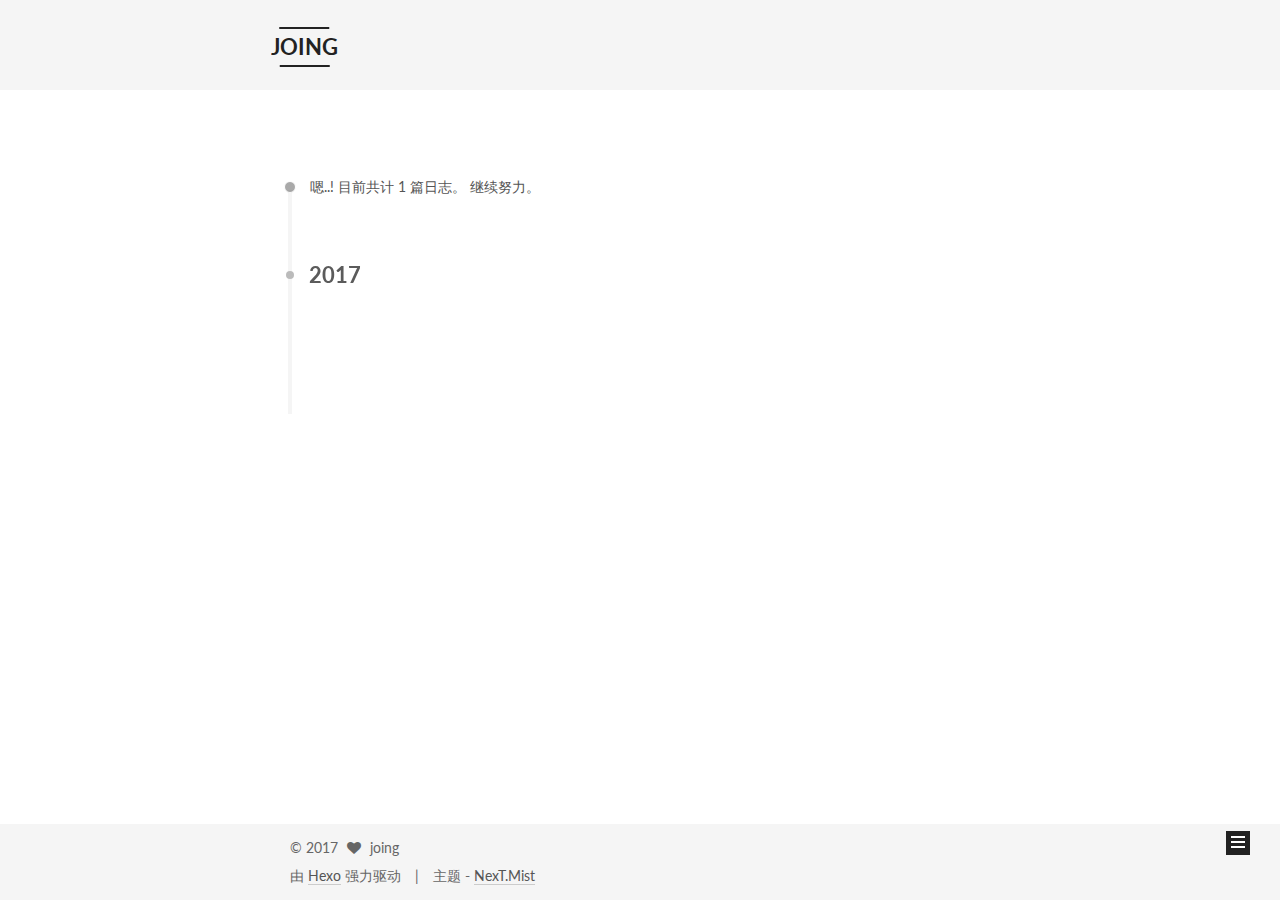
<file: archives/2017/index.html>
<!doctype html>



  


<html class="theme-next mist use-motion" lang="zh-Hans">
<head>
  <meta charset="UTF-8"/>
<meta http-equiv="X-UA-Compatible" content="IE=edge" />
<meta name="viewport" content="width=device-width, initial-scale=1, maximum-scale=1"/>



  
  
    
    
  <script src="/lib/pace/pace.min.js?v=1.0.2"></script>
  <link href="/lib/pace/pace-theme-minimal.min.css?v=1.0.2" rel="stylesheet">







<meta http-equiv="Cache-Control" content="no-transform" />
<meta http-equiv="Cache-Control" content="no-siteapp" />















  
  
  <link href="/lib/fancybox/source/jquery.fancybox.css?v=2.1.5" rel="stylesheet" type="text/css" />




  
  
  
  

  
    
    
  

  

  

  

  

  
    
    
    <link href="//fonts.googleapis.com/css?family=Lato:300,300italic,400,400italic,700,700italic&subset=latin,latin-ext" rel="stylesheet" type="text/css">
  






<link href="/lib/font-awesome/css/font-awesome.min.css?v=4.6.2" rel="stylesheet" type="text/css" />

<link href="/css/main.css?v=5.1.1" rel="stylesheet" type="text/css" />


  <meta name="keywords" content="Hexo, NexT" />





  <link rel="alternate" href="/atom.xml" title="JOING" type="application/atom+xml" />




  <link rel="shortcut icon" type="image/x-icon" href="/favicon.ico?v=5.1.1" />






<meta property="og:type" content="website">
<meta property="og:title" content="JOING">
<meta property="og:url" content="http://joing2046.github.io/archives/2017/index.html">
<meta property="og:site_name" content="JOING">
<meta property="og:locale" content="zh-Hans">
<meta name="twitter:card" content="summary">
<meta name="twitter:title" content="JOING">



<script type="text/javascript" id="hexo.configurations">
  var NexT = window.NexT || {};
  var CONFIG = {
    root: '/',
    scheme: 'Mist',
    sidebar: {"position":"left","display":"post","offset":12,"offset_float":0,"b2t":false,"scrollpercent":false},
    fancybox: true,
    motion: true,
    duoshuo: {
      userId: '0',
      author: '博主'
    },
    algolia: {
      applicationID: '',
      apiKey: '',
      indexName: '',
      hits: {"per_page":10},
      labels: {"input_placeholder":"Search for Posts","hits_empty":"We didn't find any results for the search: ${query}","hits_stats":"${hits} results found in ${time} ms"}
    }
  };
</script>



  <link rel="canonical" href="http://joing2046.github.io/archives/2017/"/>





  <title>归档 | JOING</title>
</head>

<body itemscope itemtype="http://schema.org/WebPage" lang="zh-Hans">

  















  
  
    
  

  <div class="container sidebar-position-left  page-archive  ">
    <div class="headband"></div>

    <header id="header" class="header" itemscope itemtype="http://schema.org/WPHeader">
      <div class="header-inner"><div class="site-brand-wrapper">
  <div class="site-meta ">
    

    <div class="custom-logo-site-title">
      <a href="/"  class="brand" rel="start">
        <span class="logo-line-before"><i></i></span>
        <span class="site-title">JOING</span>
        <span class="logo-line-after"><i></i></span>
      </a>
    </div>
      
        <p class="site-subtitle">意志あるところに道は開ける</p>
      
  </div>

  <div class="site-nav-toggle">
    <button>
      <span class="btn-bar"></span>
      <span class="btn-bar"></span>
      <span class="btn-bar"></span>
    </button>
  </div>
</div>

<nav class="site-nav">
  

  
    <ul id="menu" class="menu">
      
        
        <li class="menu-item menu-item-home">
          <a href="/" rel="section">
            
              <i class="menu-item-icon fa fa-fw fa-home"></i> <br />
            
            首页
          </a>
        </li>
      
        
        <li class="menu-item menu-item-categories">
          <a href="/categories/" rel="section">
            
              <i class="menu-item-icon fa fa-fw fa-th"></i> <br />
            
            分类
          </a>
        </li>
      
        
        <li class="menu-item menu-item-archives">
          <a href="/archives/" rel="section">
            
              <i class="menu-item-icon fa fa-fw fa-archive"></i> <br />
            
            归档
          </a>
        </li>
      
        
        <li class="menu-item menu-item-tags">
          <a href="/tags/" rel="section">
            
              <i class="menu-item-icon fa fa-fw fa-tags"></i> <br />
            
            标签
          </a>
        </li>
      

      
    </ul>
  

  
</nav>



 </div>
    </header>

    <main id="main" class="main">
      <div class="main-inner">
        <div class="content-wrap">
          <div id="content" class="content">
            

  <section id="posts" class="posts-collapse">
    <span class="archive-move-on"></span>

    <span class="archive-page-counter">
      
      
      
        
      
      嗯..! 目前共计 1 篇日志。 继续努力。
    </span>

    

      
      
      

      
        
        <div class="collection-title">
          <h2 class="archive-year motion-element" id="archive-year-2017">2017</h2>
        </div>
      
      

      

  <article class="post post-type-normal" itemscope itemtype="http://schema.org/Article">
    <header class="post-header">

      <h2 class="post-title">
        
            <a class="post-title-link" href="/2017/06/10/hello-hexo/" itemprop="url">
              
                <span itemprop="name">iOS - IPv6 测试</span>
              
            </a>
        
      </h2>

      <div class="post-meta">
        <time class="post-time" itemprop="dateCreated"
              datetime="2017-06-11T00:33:54+08:00"
              content="2017-06-11" >
          06-11
        </time>
      </div>

    </header>
  </article>



    

  </section>

  



          </div>
          


          

        </div>
        
          
  
  <div class="sidebar-toggle">
    <div class="sidebar-toggle-line-wrap">
      <span class="sidebar-toggle-line sidebar-toggle-line-first"></span>
      <span class="sidebar-toggle-line sidebar-toggle-line-middle"></span>
      <span class="sidebar-toggle-line sidebar-toggle-line-last"></span>
    </div>
  </div>

  <aside id="sidebar" class="sidebar">
    <div class="sidebar-inner">

      

      

      <section class="site-overview sidebar-panel sidebar-panel-active">
        <div class="site-author motion-element" itemprop="author" itemscope itemtype="http://schema.org/Person">
          <img class="site-author-image" itemprop="image"
               src="/images/avatar.gif"
               alt="joing" />
          <p class="site-author-name" itemprop="name">joing</p>
           
              <p class="site-description motion-element" itemprop="description"></p>
          
        </div>
        <nav class="site-state motion-element">

          
            <div class="site-state-item site-state-posts">
              <a href="/archives/">
                <span class="site-state-item-count">1</span>
                <span class="site-state-item-name">日志</span>
              </a>
            </div>
          

          

          
            
            
            <div class="site-state-item site-state-tags">
              <a href="/tags/index.html">
                <span class="site-state-item-count">1</span>
                <span class="site-state-item-name">标签</span>
              </a>
            </div>
          

        </nav>

        
          <div class="feed-link motion-element">
            <a href="/atom.xml" rel="alternate">
              <i class="fa fa-rss"></i>
              RSS
            </a>
          </div>
        

        <div class="links-of-author motion-element">
          
        </div>

        
        

        
        

        


      </section>

      

      

    </div>
  </aside>


        
      </div>
    </main>

    <footer id="footer" class="footer">
      <div class="footer-inner">
        <div class="copyright" >
  
  &copy; 
  <span itemprop="copyrightYear">2017</span>
  <span class="with-love">
    <i class="fa fa-heart"></i>
  </span>
  <span class="author" itemprop="copyrightHolder">joing</span>
</div>


<div class="powered-by">
  由 <a class="theme-link" href="https://hexo.io">Hexo</a> 强力驱动
</div>

<div class="theme-info">
  主题 -
  <a class="theme-link" href="https://github.com/iissnan/hexo-theme-next">
    NexT.Mist
  </a>
</div>


        

        
      </div>
    </footer>

    
      <div class="back-to-top">
        <i class="fa fa-arrow-up"></i>
        
      </div>
    

  </div>

  

<script type="text/javascript">
  if (Object.prototype.toString.call(window.Promise) !== '[object Function]') {
    window.Promise = null;
  }
</script>









  












  
  <script type="text/javascript" src="/lib/jquery/index.js?v=2.1.3"></script>

  
  <script type="text/javascript" src="/lib/fastclick/lib/fastclick.min.js?v=1.0.6"></script>

  
  <script type="text/javascript" src="/lib/jquery_lazyload/jquery.lazyload.js?v=1.9.7"></script>

  
  <script type="text/javascript" src="/lib/velocity/velocity.min.js?v=1.2.1"></script>

  
  <script type="text/javascript" src="/lib/velocity/velocity.ui.min.js?v=1.2.1"></script>

  
  <script type="text/javascript" src="/lib/fancybox/source/jquery.fancybox.pack.js?v=2.1.5"></script>


  


  <script type="text/javascript" src="/js/src/utils.js?v=5.1.1"></script>

  <script type="text/javascript" src="/js/src/motion.js?v=5.1.1"></script>



  
  

  
  
    <script type="text/javascript" id="motion.page.archive">
      $('.archive-year').velocity('transition.slideLeftIn');
    </script>
  


  


  <script type="text/javascript" src="/js/src/bootstrap.js?v=5.1.1"></script>



  


  

    
      <script id="dsq-count-scr" src="https://zeroleaf.disqus.com/count.js" async></script>
    

    

  




	





  





  








  





  

  

  

  

  

  

</body>
</html>
</file>
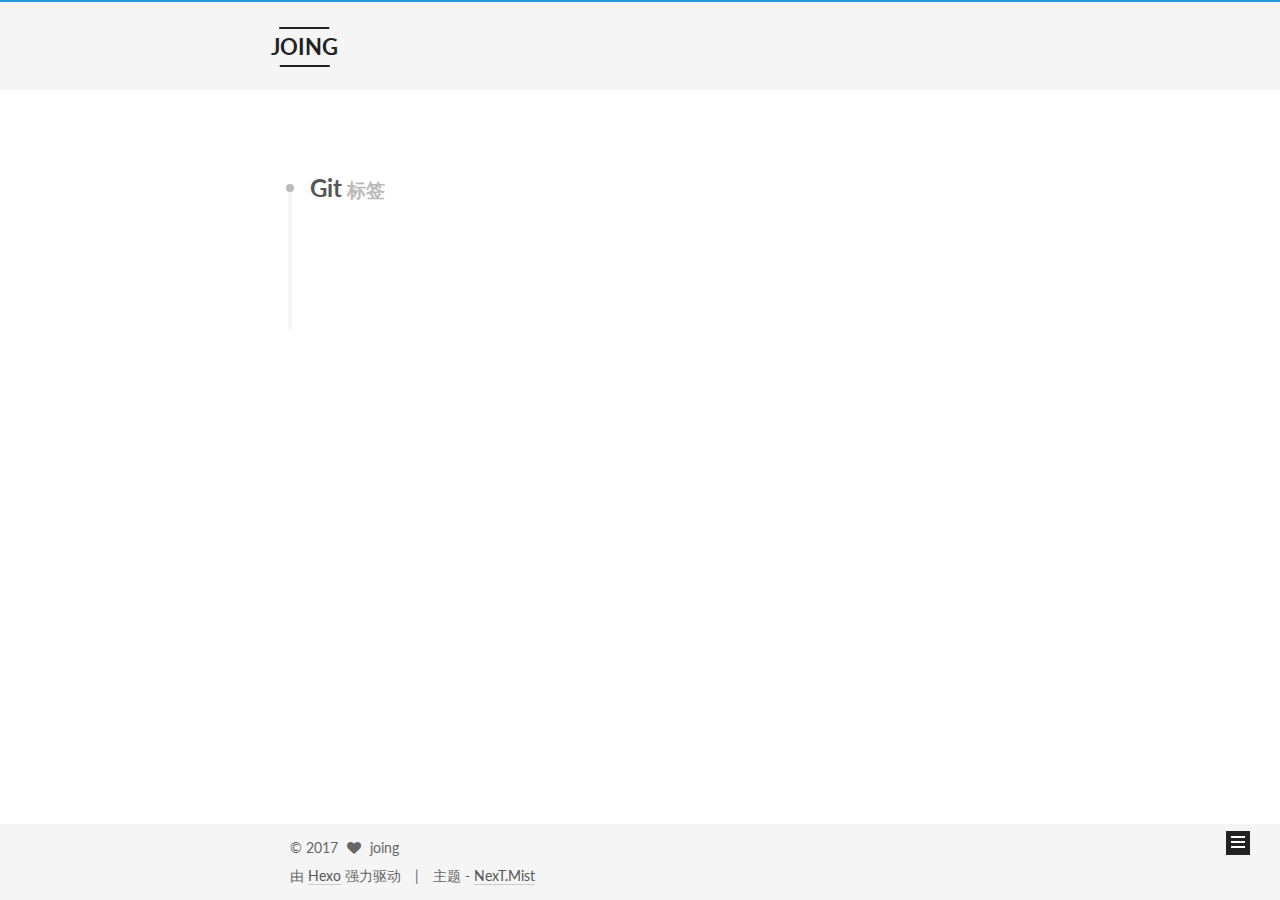
<file: tags/Git/index.html>
<!doctype html>



  


<html class="theme-next mist use-motion" lang="zh-Hans">
<head>
  <meta charset="UTF-8"/>
<meta http-equiv="X-UA-Compatible" content="IE=edge" />
<meta name="viewport" content="width=device-width, initial-scale=1, maximum-scale=1"/>



  
  
    
    
  <script src="/lib/pace/pace.min.js?v=1.0.2"></script>
  <link href="/lib/pace/pace-theme-minimal.min.css?v=1.0.2" rel="stylesheet">







<meta http-equiv="Cache-Control" content="no-transform" />
<meta http-equiv="Cache-Control" content="no-siteapp" />















  
  
  <link href="/lib/fancybox/source/jquery.fancybox.css?v=2.1.5" rel="stylesheet" type="text/css" />




  
  
  
  

  
    
    
  

  

  

  

  

  
    
    
    <link href="//fonts.googleapis.com/css?family=Lato:300,300italic,400,400italic,700,700italic&subset=latin,latin-ext" rel="stylesheet" type="text/css">
  






<link href="/lib/font-awesome/css/font-awesome.min.css?v=4.6.2" rel="stylesheet" type="text/css" />

<link href="/css/main.css?v=5.1.1" rel="stylesheet" type="text/css" />


  <meta name="keywords" content="Hexo, NexT" />





  <link rel="alternate" href="/atom.xml" title="JOING" type="application/atom+xml" />




  <link rel="shortcut icon" type="image/x-icon" href="/favicon.ico?v=5.1.1" />






<meta property="og:type" content="website">
<meta property="og:title" content="JOING">
<meta property="og:url" content="http://joing2046.github.io/tags/Git/index.html">
<meta property="og:site_name" content="JOING">
<meta property="og:locale" content="zh-Hans">
<meta name="twitter:card" content="summary">
<meta name="twitter:title" content="JOING">



<script type="text/javascript" id="hexo.configurations">
  var NexT = window.NexT || {};
  var CONFIG = {
    root: '/',
    scheme: 'Mist',
    sidebar: {"position":"left","display":"post","offset":12,"offset_float":0,"b2t":false,"scrollpercent":false},
    fancybox: true,
    motion: true,
    duoshuo: {
      userId: '0',
      author: '博主'
    },
    algolia: {
      applicationID: '',
      apiKey: '',
      indexName: '',
      hits: {"per_page":10},
      labels: {"input_placeholder":"Search for Posts","hits_empty":"We didn't find any results for the search: ${query}","hits_stats":"${hits} results found in ${time} ms"}
    }
  };
</script>



  <link rel="canonical" href="http://joing2046.github.io/tags/Git/"/>





  <title>标签: Git | JOING</title>
</head>

<body itemscope itemtype="http://schema.org/WebPage" lang="zh-Hans">

  















  
  
    
  

  <div class="container sidebar-position-left  ">
    <div class="headband"></div>

    <header id="header" class="header" itemscope itemtype="http://schema.org/WPHeader">
      <div class="header-inner"><div class="site-brand-wrapper">
  <div class="site-meta ">
    

    <div class="custom-logo-site-title">
      <a href="/"  class="brand" rel="start">
        <span class="logo-line-before"><i></i></span>
        <span class="site-title">JOING</span>
        <span class="logo-line-after"><i></i></span>
      </a>
    </div>
      
        <p class="site-subtitle">意志あるところに道は開ける</p>
      
  </div>

  <div class="site-nav-toggle">
    <button>
      <span class="btn-bar"></span>
      <span class="btn-bar"></span>
      <span class="btn-bar"></span>
    </button>
  </div>
</div>

<nav class="site-nav">
  

  
    <ul id="menu" class="menu">
      
        
        <li class="menu-item menu-item-home">
          <a href="/" rel="section">
            
              <i class="menu-item-icon fa fa-fw fa-home"></i> <br />
            
            首页
          </a>
        </li>
      
        
        <li class="menu-item menu-item-categories">
          <a href="/categories/" rel="section">
            
              <i class="menu-item-icon fa fa-fw fa-th"></i> <br />
            
            分类
          </a>
        </li>
      
        
        <li class="menu-item menu-item-archives">
          <a href="/archives/" rel="section">
            
              <i class="menu-item-icon fa fa-fw fa-archive"></i> <br />
            
            归档
          </a>
        </li>
      
        
        <li class="menu-item menu-item-tags">
          <a href="/tags/" rel="section">
            
              <i class="menu-item-icon fa fa-fw fa-tags"></i> <br />
            
            标签
          </a>
        </li>
      

      
    </ul>
  

  
</nav>



 </div>
    </header>

    <main id="main" class="main">
      <div class="main-inner">
        <div class="content-wrap">
          <div id="content" class="content">
            

  <div id="posts" class="posts-collapse">
    <div class="collection-title">
      <h1>Git<small>标签</small>
      </h1>
    </div>

    
      

  <article class="post post-type-normal" itemscope itemtype="http://schema.org/Article">
    <header class="post-header">

      <h2 class="post-title">
        
            <a class="post-title-link" href="/2017/06/10/hello-hexo/" itemprop="url">
              
                <span itemprop="name">iOS - IPv6 测试</span>
              
            </a>
        
      </h2>

      <div class="post-meta">
        <time class="post-time" itemprop="dateCreated"
              datetime="2017-06-11T00:33:54+08:00"
              content="2017-06-11" >
          06-11
        </time>
      </div>

    </header>
  </article>


    
  </div>

  


          </div>
          


          

        </div>
        
          
  
  <div class="sidebar-toggle">
    <div class="sidebar-toggle-line-wrap">
      <span class="sidebar-toggle-line sidebar-toggle-line-first"></span>
      <span class="sidebar-toggle-line sidebar-toggle-line-middle"></span>
      <span class="sidebar-toggle-line sidebar-toggle-line-last"></span>
    </div>
  </div>

  <aside id="sidebar" class="sidebar">
    <div class="sidebar-inner">

      

      

      <section class="site-overview sidebar-panel sidebar-panel-active">
        <div class="site-author motion-element" itemprop="author" itemscope itemtype="http://schema.org/Person">
          <img class="site-author-image" itemprop="image"
               src="/images/avatar.gif"
               alt="joing" />
          <p class="site-author-name" itemprop="name">joing</p>
           
              <p class="site-description motion-element" itemprop="description"></p>
          
        </div>
        <nav class="site-state motion-element">

          
            <div class="site-state-item site-state-posts">
              <a href="/archives/">
                <span class="site-state-item-count">1</span>
                <span class="site-state-item-name">日志</span>
              </a>
            </div>
          

          

          
            
            
            <div class="site-state-item site-state-tags">
              <a href="/tags/index.html">
                <span class="site-state-item-count">1</span>
                <span class="site-state-item-name">标签</span>
              </a>
            </div>
          

        </nav>

        
          <div class="feed-link motion-element">
            <a href="/atom.xml" rel="alternate">
              <i class="fa fa-rss"></i>
              RSS
            </a>
          </div>
        

        <div class="links-of-author motion-element">
          
        </div>

        
        

        
        

        


      </section>

      

      

    </div>
  </aside>


        
      </div>
    </main>

    <footer id="footer" class="footer">
      <div class="footer-inner">
        <div class="copyright" >
  
  &copy; 
  <span itemprop="copyrightYear">2017</span>
  <span class="with-love">
    <i class="fa fa-heart"></i>
  </span>
  <span class="author" itemprop="copyrightHolder">joing</span>
</div>


<div class="powered-by">
  由 <a class="theme-link" href="https://hexo.io">Hexo</a> 强力驱动
</div>

<div class="theme-info">
  主题 -
  <a class="theme-link" href="https://github.com/iissnan/hexo-theme-next">
    NexT.Mist
  </a>
</div>


        

        
      </div>
    </footer>

    
      <div class="back-to-top">
        <i class="fa fa-arrow-up"></i>
        
      </div>
    

  </div>

  

<script type="text/javascript">
  if (Object.prototype.toString.call(window.Promise) !== '[object Function]') {
    window.Promise = null;
  }
</script>









  












  
  <script type="text/javascript" src="/lib/jquery/index.js?v=2.1.3"></script>

  
  <script type="text/javascript" src="/lib/fastclick/lib/fastclick.min.js?v=1.0.6"></script>

  
  <script type="text/javascript" src="/lib/jquery_lazyload/jquery.lazyload.js?v=1.9.7"></script>

  
  <script type="text/javascript" src="/lib/velocity/velocity.min.js?v=1.2.1"></script>

  
  <script type="text/javascript" src="/lib/velocity/velocity.ui.min.js?v=1.2.1"></script>

  
  <script type="text/javascript" src="/lib/fancybox/source/jquery.fancybox.pack.js?v=2.1.5"></script>


  


  <script type="text/javascript" src="/js/src/utils.js?v=5.1.1"></script>

  <script type="text/javascript" src="/js/src/motion.js?v=5.1.1"></script>



  
  

  
    <script type="text/javascript" src="/js/src/scrollspy.js?v=5.1.1"></script>
<script type="text/javascript" src="/js/src/post-details.js?v=5.1.1"></script>

  

  


  <script type="text/javascript" src="/js/src/bootstrap.js?v=5.1.1"></script>



  


  

    
      <script id="dsq-count-scr" src="https://zeroleaf.disqus.com/count.js" async></script>
    

    

  




	





  





  








  





  

  

  

  

  

  

</body>
</html>
</file>
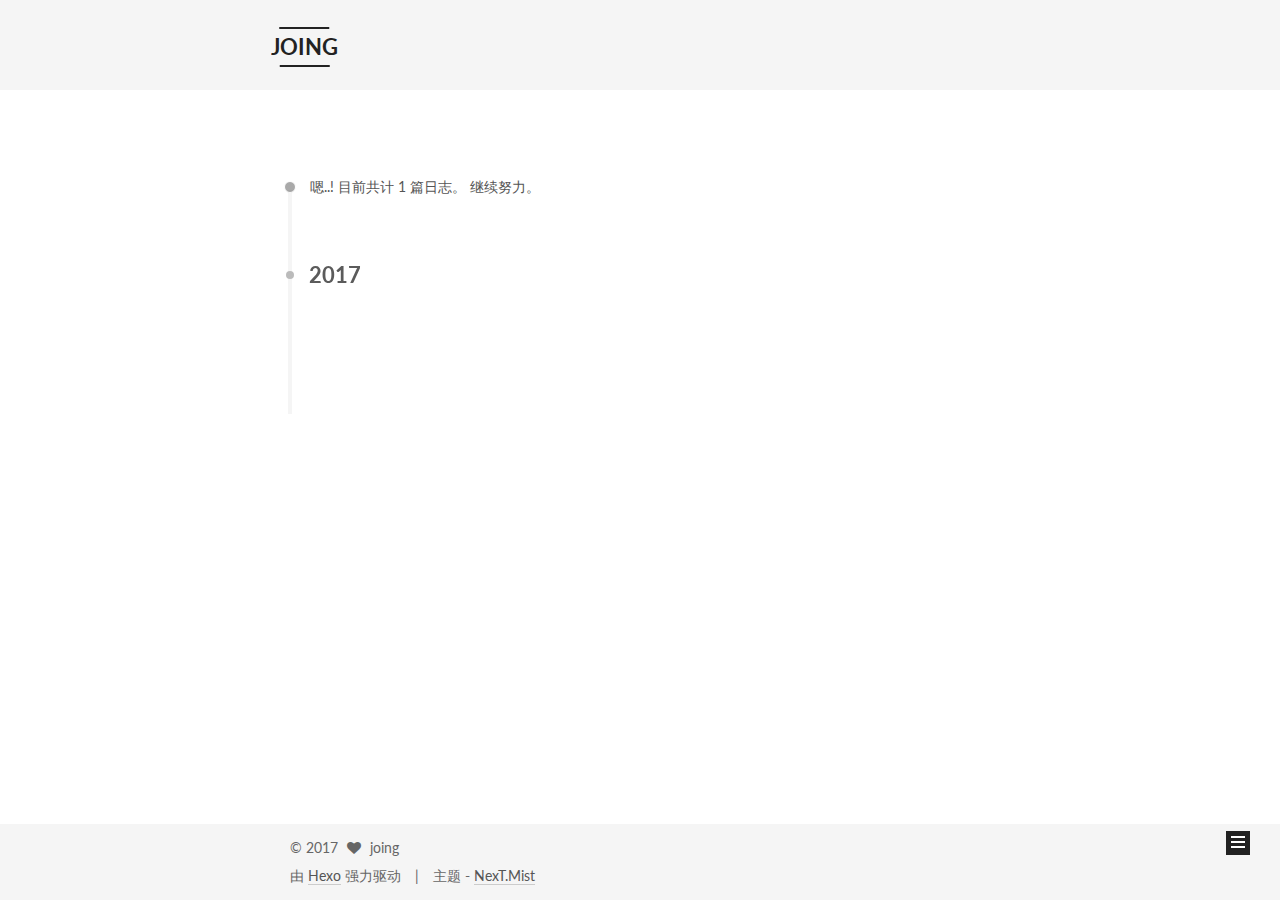
<file: archives/2017/06/index.html>
<!doctype html>



  


<html class="theme-next mist use-motion" lang="zh-Hans">
<head>
  <meta charset="UTF-8"/>
<meta http-equiv="X-UA-Compatible" content="IE=edge" />
<meta name="viewport" content="width=device-width, initial-scale=1, maximum-scale=1"/>



  
  
    
    
  <script src="/lib/pace/pace.min.js?v=1.0.2"></script>
  <link href="/lib/pace/pace-theme-minimal.min.css?v=1.0.2" rel="stylesheet">







<meta http-equiv="Cache-Control" content="no-transform" />
<meta http-equiv="Cache-Control" content="no-siteapp" />















  
  
  <link href="/lib/fancybox/source/jquery.fancybox.css?v=2.1.5" rel="stylesheet" type="text/css" />




  
  
  
  

  
    
    
  

  

  

  

  

  
    
    
    <link href="//fonts.googleapis.com/css?family=Lato:300,300italic,400,400italic,700,700italic&subset=latin,latin-ext" rel="stylesheet" type="text/css">
  






<link href="/lib/font-awesome/css/font-awesome.min.css?v=4.6.2" rel="stylesheet" type="text/css" />

<link href="/css/main.css?v=5.1.1" rel="stylesheet" type="text/css" />


  <meta name="keywords" content="Hexo, NexT" />





  <link rel="alternate" href="/atom.xml" title="JOING" type="application/atom+xml" />




  <link rel="shortcut icon" type="image/x-icon" href="/favicon.ico?v=5.1.1" />






<meta property="og:type" content="website">
<meta property="og:title" content="JOING">
<meta property="og:url" content="http://joing2046.github.io/archives/2017/06/index.html">
<meta property="og:site_name" content="JOING">
<meta property="og:locale" content="zh-Hans">
<meta name="twitter:card" content="summary">
<meta name="twitter:title" content="JOING">



<script type="text/javascript" id="hexo.configurations">
  var NexT = window.NexT || {};
  var CONFIG = {
    root: '/',
    scheme: 'Mist',
    sidebar: {"position":"left","display":"post","offset":12,"offset_float":0,"b2t":false,"scrollpercent":false},
    fancybox: true,
    motion: true,
    duoshuo: {
      userId: '0',
      author: '博主'
    },
    algolia: {
      applicationID: '',
      apiKey: '',
      indexName: '',
      hits: {"per_page":10},
      labels: {"input_placeholder":"Search for Posts","hits_empty":"We didn't find any results for the search: ${query}","hits_stats":"${hits} results found in ${time} ms"}
    }
  };
</script>



  <link rel="canonical" href="http://joing2046.github.io/archives/2017/06/"/>





  <title>归档 | JOING</title>
</head>

<body itemscope itemtype="http://schema.org/WebPage" lang="zh-Hans">

  















  
  
    
  

  <div class="container sidebar-position-left  page-archive  ">
    <div class="headband"></div>

    <header id="header" class="header" itemscope itemtype="http://schema.org/WPHeader">
      <div class="header-inner"><div class="site-brand-wrapper">
  <div class="site-meta ">
    

    <div class="custom-logo-site-title">
      <a href="/"  class="brand" rel="start">
        <span class="logo-line-before"><i></i></span>
        <span class="site-title">JOING</span>
        <span class="logo-line-after"><i></i></span>
      </a>
    </div>
      
        <p class="site-subtitle">意志あるところに道は開ける</p>
      
  </div>

  <div class="site-nav-toggle">
    <button>
      <span class="btn-bar"></span>
      <span class="btn-bar"></span>
      <span class="btn-bar"></span>
    </button>
  </div>
</div>

<nav class="site-nav">
  

  
    <ul id="menu" class="menu">
      
        
        <li class="menu-item menu-item-home">
          <a href="/" rel="section">
            
              <i class="menu-item-icon fa fa-fw fa-home"></i> <br />
            
            首页
          </a>
        </li>
      
        
        <li class="menu-item menu-item-categories">
          <a href="/categories/" rel="section">
            
              <i class="menu-item-icon fa fa-fw fa-th"></i> <br />
            
            分类
          </a>
        </li>
      
        
        <li class="menu-item menu-item-archives">
          <a href="/archives/" rel="section">
            
              <i class="menu-item-icon fa fa-fw fa-archive"></i> <br />
            
            归档
          </a>
        </li>
      
        
        <li class="menu-item menu-item-tags">
          <a href="/tags/" rel="section">
            
              <i class="menu-item-icon fa fa-fw fa-tags"></i> <br />
            
            标签
          </a>
        </li>
      

      
    </ul>
  

  
</nav>



 </div>
    </header>

    <main id="main" class="main">
      <div class="main-inner">
        <div class="content-wrap">
          <div id="content" class="content">
            

  <section id="posts" class="posts-collapse">
    <span class="archive-move-on"></span>

    <span class="archive-page-counter">
      
      
      
        
      
      嗯..! 目前共计 1 篇日志。 继续努力。
    </span>

    

      
      
      

      
        
        <div class="collection-title">
          <h2 class="archive-year motion-element" id="archive-year-2017">2017</h2>
        </div>
      
      

      

  <article class="post post-type-normal" itemscope itemtype="http://schema.org/Article">
    <header class="post-header">

      <h2 class="post-title">
        
            <a class="post-title-link" href="/2017/06/10/hello-hexo/" itemprop="url">
              
                <span itemprop="name">iOS - IPv6 测试</span>
              
            </a>
        
      </h2>

      <div class="post-meta">
        <time class="post-time" itemprop="dateCreated"
              datetime="2017-06-11T00:33:54+08:00"
              content="2017-06-11" >
          06-11
        </time>
      </div>

    </header>
  </article>



    

  </section>

  



          </div>
          


          

        </div>
        
          
  
  <div class="sidebar-toggle">
    <div class="sidebar-toggle-line-wrap">
      <span class="sidebar-toggle-line sidebar-toggle-line-first"></span>
      <span class="sidebar-toggle-line sidebar-toggle-line-middle"></span>
      <span class="sidebar-toggle-line sidebar-toggle-line-last"></span>
    </div>
  </div>

  <aside id="sidebar" class="sidebar">
    <div class="sidebar-inner">

      

      

      <section class="site-overview sidebar-panel sidebar-panel-active">
        <div class="site-author motion-element" itemprop="author" itemscope itemtype="http://schema.org/Person">
          <img class="site-author-image" itemprop="image"
               src="/images/avatar.gif"
               alt="joing" />
          <p class="site-author-name" itemprop="name">joing</p>
           
              <p class="site-description motion-element" itemprop="description"></p>
          
        </div>
        <nav class="site-state motion-element">

          
            <div class="site-state-item site-state-posts">
              <a href="/archives/">
                <span class="site-state-item-count">1</span>
                <span class="site-state-item-name">日志</span>
              </a>
            </div>
          

          

          
            
            
            <div class="site-state-item site-state-tags">
              <a href="/tags/index.html">
                <span class="site-state-item-count">1</span>
                <span class="site-state-item-name">标签</span>
              </a>
            </div>
          

        </nav>

        
          <div class="feed-link motion-element">
            <a href="/atom.xml" rel="alternate">
              <i class="fa fa-rss"></i>
              RSS
            </a>
          </div>
        

        <div class="links-of-author motion-element">
          
        </div>

        
        

        
        

        


      </section>

      

      

    </div>
  </aside>


        
      </div>
    </main>

    <footer id="footer" class="footer">
      <div class="footer-inner">
        <div class="copyright" >
  
  &copy; 
  <span itemprop="copyrightYear">2017</span>
  <span class="with-love">
    <i class="fa fa-heart"></i>
  </span>
  <span class="author" itemprop="copyrightHolder">joing</span>
</div>


<div class="powered-by">
  由 <a class="theme-link" href="https://hexo.io">Hexo</a> 强力驱动
</div>

<div class="theme-info">
  主题 -
  <a class="theme-link" href="https://github.com/iissnan/hexo-theme-next">
    NexT.Mist
  </a>
</div>


        

        
      </div>
    </footer>

    
      <div class="back-to-top">
        <i class="fa fa-arrow-up"></i>
        
      </div>
    

  </div>

  

<script type="text/javascript">
  if (Object.prototype.toString.call(window.Promise) !== '[object Function]') {
    window.Promise = null;
  }
</script>









  












  
  <script type="text/javascript" src="/lib/jquery/index.js?v=2.1.3"></script>

  
  <script type="text/javascript" src="/lib/fastclick/lib/fastclick.min.js?v=1.0.6"></script>

  
  <script type="text/javascript" src="/lib/jquery_lazyload/jquery.lazyload.js?v=1.9.7"></script>

  
  <script type="text/javascript" src="/lib/velocity/velocity.min.js?v=1.2.1"></script>

  
  <script type="text/javascript" src="/lib/velocity/velocity.ui.min.js?v=1.2.1"></script>

  
  <script type="text/javascript" src="/lib/fancybox/source/jquery.fancybox.pack.js?v=2.1.5"></script>


  


  <script type="text/javascript" src="/js/src/utils.js?v=5.1.1"></script>

  <script type="text/javascript" src="/js/src/motion.js?v=5.1.1"></script>



  
  

  
  
    <script type="text/javascript" id="motion.page.archive">
      $('.archive-year').velocity('transition.slideLeftIn');
    </script>
  


  


  <script type="text/javascript" src="/js/src/bootstrap.js?v=5.1.1"></script>



  


  

    
      <script id="dsq-count-scr" src="https://zeroleaf.disqus.com/count.js" async></script>
    

    

  




	





  





  








  





  

  

  

  

  

  

</body>
</html>
</file>
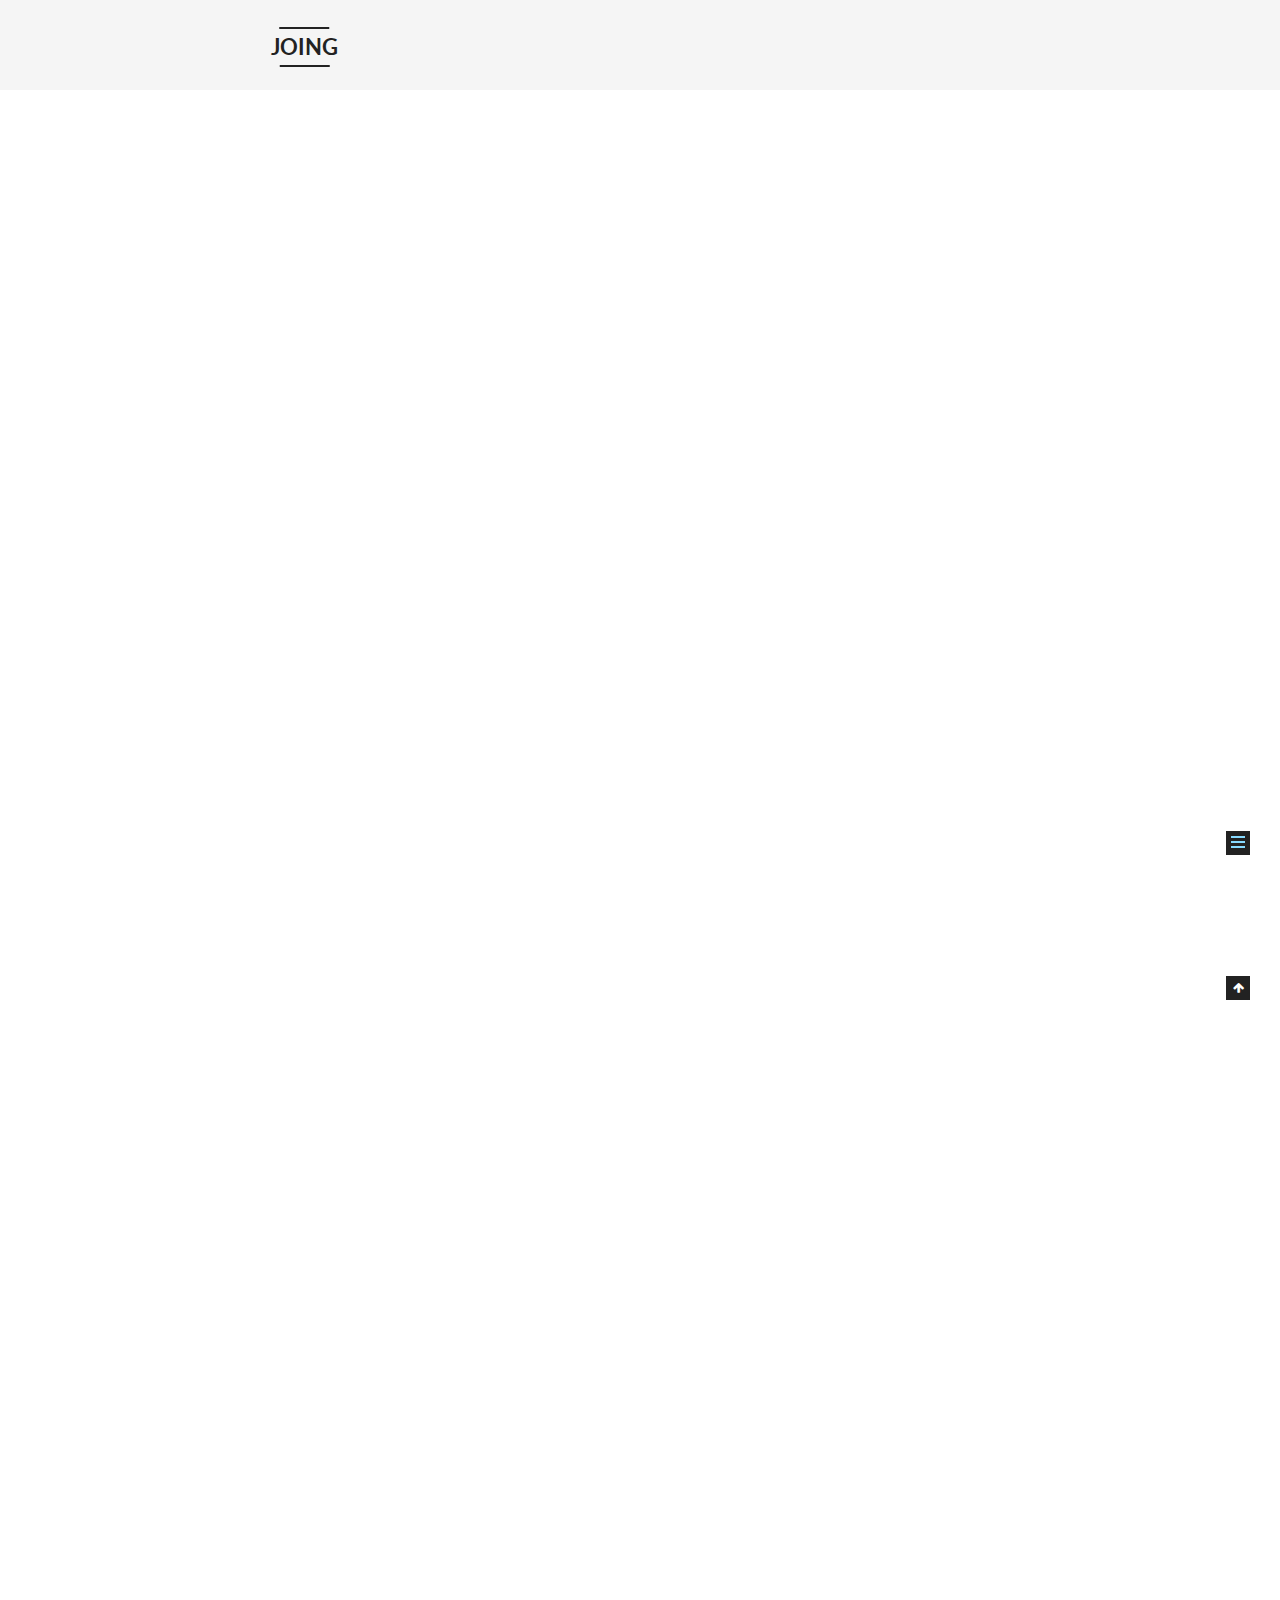
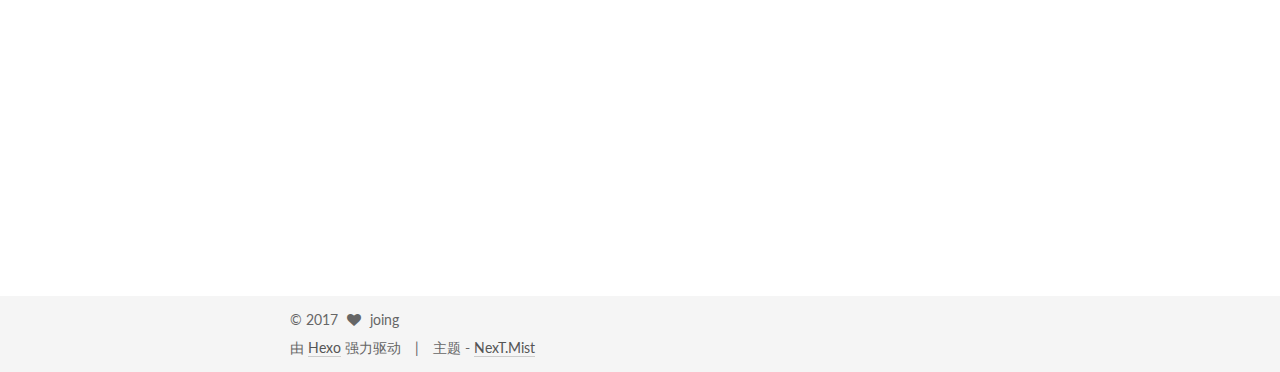
<file: 2017/06/10/hello-hexo/index.html>
<!doctype html>



  


<html class="theme-next mist use-motion" lang="zh-Hans">
<head>
  <meta charset="UTF-8"/>
<meta http-equiv="X-UA-Compatible" content="IE=edge" />
<meta name="viewport" content="width=device-width, initial-scale=1, maximum-scale=1"/>



  
  
    
    
  <script src="/lib/pace/pace.min.js?v=1.0.2"></script>
  <link href="/lib/pace/pace-theme-minimal.min.css?v=1.0.2" rel="stylesheet">







<meta http-equiv="Cache-Control" content="no-transform" />
<meta http-equiv="Cache-Control" content="no-siteapp" />















  
  
  <link href="/lib/fancybox/source/jquery.fancybox.css?v=2.1.5" rel="stylesheet" type="text/css" />




  
  
  
  

  
    
    
  

  

  

  

  

  
    
    
    <link href="//fonts.googleapis.com/css?family=Lato:300,300italic,400,400italic,700,700italic&subset=latin,latin-ext" rel="stylesheet" type="text/css">
  






<link href="/lib/font-awesome/css/font-awesome.min.css?v=4.6.2" rel="stylesheet" type="text/css" />

<link href="/css/main.css?v=5.1.1" rel="stylesheet" type="text/css" />


  <meta name="keywords" content="Git," />





  <link rel="alternate" href="/atom.xml" title="JOING" type="application/atom+xml" />




  <link rel="shortcut icon" type="image/x-icon" href="/favicon.ico?v=5.1.1" />






<meta name="description" content="想要测试你的 APP 是否在 IPv6 环境下运转是否正常，你所需要的就是一台用非 WiFi 方式上网的Mac电脑。搭建 IPv6 测试环境说白了就是: 用非 WiFi 方式上网的 Mac 做一个热点，然后用 iPhone 连接这个 WiFi 。和正常的开启 Mac 热点的方式的区别是这次我们产生的是一个本地的 IPv6 DNS64/NAT64 网络，这项功能是 OS X 10.11 新加的功能（">
<meta name="keywords" content="Git">
<meta property="og:type" content="article">
<meta property="og:title" content="iOS - IPv6 测试">
<meta property="og:url" content="http://joing2046.github.io/2017/06/10/hello-hexo/index.html">
<meta property="og:site_name" content="JOING">
<meta property="og:description" content="想要测试你的 APP 是否在 IPv6 环境下运转是否正常，你所需要的就是一台用非 WiFi 方式上网的Mac电脑。搭建 IPv6 测试环境说白了就是: 用非 WiFi 方式上网的 Mac 做一个热点，然后用 iPhone 连接这个 WiFi 。和正常的开启 Mac 热点的方式的区别是这次我们产生的是一个本地的 IPv6 DNS64/NAT64 网络，这项功能是 OS X 10.11 新加的功能（">
<meta property="og:locale" content="zh-Hans">
<meta property="og:updated_time" content="2017-12-27T13:07:34.130Z">
<meta name="twitter:card" content="summary">
<meta name="twitter:title" content="iOS - IPv6 测试">
<meta name="twitter:description" content="想要测试你的 APP 是否在 IPv6 环境下运转是否正常，你所需要的就是一台用非 WiFi 方式上网的Mac电脑。搭建 IPv6 测试环境说白了就是: 用非 WiFi 方式上网的 Mac 做一个热点，然后用 iPhone 连接这个 WiFi 。和正常的开启 Mac 热点的方式的区别是这次我们产生的是一个本地的 IPv6 DNS64/NAT64 网络，这项功能是 OS X 10.11 新加的功能（">



<script type="text/javascript" id="hexo.configurations">
  var NexT = window.NexT || {};
  var CONFIG = {
    root: '/',
    scheme: 'Mist',
    sidebar: {"position":"left","display":"post","offset":12,"offset_float":0,"b2t":false,"scrollpercent":false},
    fancybox: true,
    motion: true,
    duoshuo: {
      userId: '0',
      author: '博主'
    },
    algolia: {
      applicationID: '',
      apiKey: '',
      indexName: '',
      hits: {"per_page":10},
      labels: {"input_placeholder":"Search for Posts","hits_empty":"We didn't find any results for the search: ${query}","hits_stats":"${hits} results found in ${time} ms"}
    }
  };
</script>



  <link rel="canonical" href="http://joing2046.github.io/2017/06/10/hello-hexo/"/>





  <title>iOS - IPv6 测试 | JOING</title>
</head>

<body itemscope itemtype="http://schema.org/WebPage" lang="zh-Hans">

  















  
  
    
  

  <div class="container sidebar-position-left page-post-detail ">
    <div class="headband"></div>

    <header id="header" class="header" itemscope itemtype="http://schema.org/WPHeader">
      <div class="header-inner"><div class="site-brand-wrapper">
  <div class="site-meta ">
    

    <div class="custom-logo-site-title">
      <a href="/"  class="brand" rel="start">
        <span class="logo-line-before"><i></i></span>
        <span class="site-title">JOING</span>
        <span class="logo-line-after"><i></i></span>
      </a>
    </div>
      
        <p class="site-subtitle">意志あるところに道は開ける</p>
      
  </div>

  <div class="site-nav-toggle">
    <button>
      <span class="btn-bar"></span>
      <span class="btn-bar"></span>
      <span class="btn-bar"></span>
    </button>
  </div>
</div>

<nav class="site-nav">
  

  
    <ul id="menu" class="menu">
      
        
        <li class="menu-item menu-item-home">
          <a href="/" rel="section">
            
              <i class="menu-item-icon fa fa-fw fa-home"></i> <br />
            
            首页
          </a>
        </li>
      
        
        <li class="menu-item menu-item-categories">
          <a href="/categories/" rel="section">
            
              <i class="menu-item-icon fa fa-fw fa-th"></i> <br />
            
            分类
          </a>
        </li>
      
        
        <li class="menu-item menu-item-archives">
          <a href="/archives/" rel="section">
            
              <i class="menu-item-icon fa fa-fw fa-archive"></i> <br />
            
            归档
          </a>
        </li>
      
        
        <li class="menu-item menu-item-tags">
          <a href="/tags/" rel="section">
            
              <i class="menu-item-icon fa fa-fw fa-tags"></i> <br />
            
            标签
          </a>
        </li>
      

      
    </ul>
  

  
</nav>



 </div>
    </header>

    <main id="main" class="main">
      <div class="main-inner">
        <div class="content-wrap">
          <div id="content" class="content">
            

  <div id="posts" class="posts-expand">
    

  

  
  
  

  <article class="post post-type-normal " itemscope itemtype="http://schema.org/Article">
    <link itemprop="mainEntityOfPage" href="http://joing2046.github.io/2017/06/10/hello-hexo/">

    <span hidden itemprop="author" itemscope itemtype="http://schema.org/Person">
      <meta itemprop="name" content="joing">
      <meta itemprop="description" content="">
      <meta itemprop="image" content="/images/avatar.gif">
    </span>

    <span hidden itemprop="publisher" itemscope itemtype="http://schema.org/Organization">
      <meta itemprop="name" content="JOING">
    </span>

    
      <header class="post-header">

        
        
          <h1 class="post-title" itemprop="name headline">iOS - IPv6 测试</h1>
        

        <div class="post-meta">
          <span class="post-time">
            
              <span class="post-meta-item-icon">
                <i class="fa fa-calendar-o"></i>
              </span>
              
                <span class="post-meta-item-text">发表于</span>
              
              <time title="创建于" itemprop="dateCreated datePublished" datetime="2017-06-10T16:33:54+00:00">
                2017-06-11
              </time>
            

            

            
          </span>

          

          
            
              <span class="post-comments-count">
                <span class="post-meta-divider">|</span>
                <span class="post-meta-item-icon">
                  <i class="fa fa-comment-o"></i>
                </span>
                <a href="/2017/06/10/hello-hexo/#comments" itemprop="discussionUrl">
                  <span class="post-comments-count disqus-comment-count"
                        data-disqus-identifier="2017/06/10/hello-hexo/" itemprop="commentCount"></span>
                </a>
              </span>
            
          

          
          

          

          

          

        </div>
      </header>
    

    <div class="post-body" itemprop="articleBody">

      
      

      
        <p>想要测试你的 APP 是否在 IPv6 环境下运转是否正常，你所需要的就是一台用非 WiFi 方式上网的Mac电脑。<br>搭建 IPv6 测试环境说白了就是: 用非 WiFi 方式上网的 Mac 做一个热点，然后用 iPhone 连接这个 WiFi 。<br>和正常的开启 Mac 热点的方式的区别是这次我们产生的是一个本地的 IPv6 DNS64/NAT64 网络，这项功能是 OS X 10.11 新加的功能（如果你的 Mac 系统版本不是的话必须要升级，才能产生 IPv6 的热点）。<br>材料:<br>Mac        1台<br>iphone    2部  ( 1部用于共享网络, 需要有电话卡, 另1部用于测试, 装上待测APP)<br>数据线    1条<br>步骤:<br>step 1:<br>用据线连接 iphone 和 Mac<br>step 2:<br>打开 iphone 的个人热点, 并选择 “仅USB”</p>
<p>step 3:<br>在 “系统偏好设置（System Preferences）” 界面选中 “共享（Sharing）” 的同时，要按住 “Option” 键<br>1291197-923dd0282bfd084f.jpg<br>step 4:<br>之后在 “共享” 界面中，我们会看到和之前不一样的地方，就是红框所标的地方，多了一个叫 “创建 NAT64 网络 ” 的选框，选中它<br>1291197-cf03ab33e8789b27.jpg<br>step 5:<br>接下来在 [共享] 窗口中，依次按图中所示的标号来，如图所示<br>1291197-a9126f23ba633f6a.jpg<br>NO. 1<br>点击 [共享以下来源的连接] 的下拉列表，选择我们想要共享出去的网络接口。我当前是想要共享的是 USB 10/100/1000 LAN ，（因为的我用的是 有线的 RJ-45 接头转 USB 输出的网络转换工具 ）。<br>—这一步, 我们应该选择的是 [iPhone USB]<br>PS：如果你的 Mac 是用有线上网（不用拨号的）的话，请选择 “Thunderbolt 网桥” 选项作为共享源<br>1291197-14aa24dbebef143d.jpg<br>NO.2<br>用以下端口共享给电脑 选项此处选择 WiFi<br>1291197-e989cca54fafb6a1.jpg<br>NO.3<br>点击 [WiFi 选项…] 按钮，创建自己的热点<br>1291197-64fc857f1cf3567d.jpg<br>step 6:<br>1291197-6f34ed4696cfbf0e.jpg<br>大功告成<br>出现以下变化证明你已经成功产生了一个 IPv6 的热点<br>1291197-6bdab007b6152770.jpg<br>WiFi 图标变样<br>1291197-e6fef98a354a2b6e.png</p>
<p>看手机的连接共享 WiFi 的变化<br>普通热点共享:<br>1464081755973977.png</p>
<p>IPv6 热点共享:<br>1464081777145591.png</p>

      
    </div>

    <div>
      
        

      
    </div>

    <div>
      
        

      
    </div>

    <div>
      
        

      
    </div>

    <footer class="post-footer">
      
        <div class="post-tags">
          
            <a href="/tags/Git/" rel="tag"># Git</a>
          
        </div>
      

      
      
      

      

      
      
    </footer>
  </article>



    <div class="post-spread">
      
    </div>
  </div>


          </div>
          


          
  <div class="comments" id="comments">
    
      <div id="disqus_thread">
        <noscript>
          Please enable JavaScript to view the
          <a href="https://disqus.com/?ref_noscript">comments powered by Disqus.</a>
        </noscript>
      </div>
    
  </div>


        </div>
        
          
  
  <div class="sidebar-toggle">
    <div class="sidebar-toggle-line-wrap">
      <span class="sidebar-toggle-line sidebar-toggle-line-first"></span>
      <span class="sidebar-toggle-line sidebar-toggle-line-middle"></span>
      <span class="sidebar-toggle-line sidebar-toggle-line-last"></span>
    </div>
  </div>

  <aside id="sidebar" class="sidebar">
    <div class="sidebar-inner">

      

      

      <section class="site-overview sidebar-panel sidebar-panel-active">
        <div class="site-author motion-element" itemprop="author" itemscope itemtype="http://schema.org/Person">
          <img class="site-author-image" itemprop="image"
               src="/images/avatar.gif"
               alt="joing" />
          <p class="site-author-name" itemprop="name">joing</p>
           
              <p class="site-description motion-element" itemprop="description"></p>
          
        </div>
        <nav class="site-state motion-element">

          
            <div class="site-state-item site-state-posts">
              <a href="/archives/">
                <span class="site-state-item-count">1</span>
                <span class="site-state-item-name">日志</span>
              </a>
            </div>
          

          

          
            
            
            <div class="site-state-item site-state-tags">
              <a href="/tags/index.html">
                <span class="site-state-item-count">1</span>
                <span class="site-state-item-name">标签</span>
              </a>
            </div>
          

        </nav>

        
          <div class="feed-link motion-element">
            <a href="/atom.xml" rel="alternate">
              <i class="fa fa-rss"></i>
              RSS
            </a>
          </div>
        

        <div class="links-of-author motion-element">
          
        </div>

        
        

        
        

        


      </section>

      

      

    </div>
  </aside>


        
      </div>
    </main>

    <footer id="footer" class="footer">
      <div class="footer-inner">
        <div class="copyright" >
  
  &copy; 
  <span itemprop="copyrightYear">2017</span>
  <span class="with-love">
    <i class="fa fa-heart"></i>
  </span>
  <span class="author" itemprop="copyrightHolder">joing</span>
</div>


<div class="powered-by">
  由 <a class="theme-link" href="https://hexo.io">Hexo</a> 强力驱动
</div>

<div class="theme-info">
  主题 -
  <a class="theme-link" href="https://github.com/iissnan/hexo-theme-next">
    NexT.Mist
  </a>
</div>


        

        
      </div>
    </footer>

    
      <div class="back-to-top">
        <i class="fa fa-arrow-up"></i>
        
      </div>
    

  </div>

  

<script type="text/javascript">
  if (Object.prototype.toString.call(window.Promise) !== '[object Function]') {
    window.Promise = null;
  }
</script>









  












  
  <script type="text/javascript" src="/lib/jquery/index.js?v=2.1.3"></script>

  
  <script type="text/javascript" src="/lib/fastclick/lib/fastclick.min.js?v=1.0.6"></script>

  
  <script type="text/javascript" src="/lib/jquery_lazyload/jquery.lazyload.js?v=1.9.7"></script>

  
  <script type="text/javascript" src="/lib/velocity/velocity.min.js?v=1.2.1"></script>

  
  <script type="text/javascript" src="/lib/velocity/velocity.ui.min.js?v=1.2.1"></script>

  
  <script type="text/javascript" src="/lib/fancybox/source/jquery.fancybox.pack.js?v=2.1.5"></script>


  


  <script type="text/javascript" src="/js/src/utils.js?v=5.1.1"></script>

  <script type="text/javascript" src="/js/src/motion.js?v=5.1.1"></script>



  
  

  
  <script type="text/javascript" src="/js/src/scrollspy.js?v=5.1.1"></script>
<script type="text/javascript" src="/js/src/post-details.js?v=5.1.1"></script>



  


  <script type="text/javascript" src="/js/src/bootstrap.js?v=5.1.1"></script>



  


  

    
      <script id="dsq-count-scr" src="https://zeroleaf.disqus.com/count.js" async></script>
    

    
      <script type="text/javascript">
        var disqus_config = function () {
          this.page.url = 'http://joing2046.github.io/2017/06/10/hello-hexo/';
          this.page.identifier = '2017/06/10/hello-hexo/';
          this.page.title = 'iOS - IPv6 测试';
        };
        var d = document, s = d.createElement('script');
        s.src = 'https://zeroleaf.disqus.com/embed.js';
        s.setAttribute('data-timestamp', '' + +new Date());
        (d.head || d.body).appendChild(s);
      </script>
    

  




	





  





  








  





  

  

  

  

  

  

</body>
</html>
</file>
<file: css/main.css>
/* normalize.css v3.0.2 | MIT License | git.io/normalize */
html {
  font-family: sans-serif; /* 1 */
  -ms-text-size-adjust: 100%; /* 2 */
  -webkit-text-size-adjust: 100%; /* 2 */
}
body {
  margin: 0;
}
article,
aside,
details,
figcaption,
figure,
footer,
header,
hgroup,
main,
menu,
nav,
section,
summary {
  display: block;
}
audio,
canvas,
progress,
video {
  display: inline-block; /* 1 */
  vertical-align: baseline; /* 2 */
}
audio:not([controls]) {
  display: none;
  height: 0;
}
[hidden],
template {
  display: none;
}
a {
  background-color: transparent;
}
a:active,
a:hover {
  outline: 0;
}
abbr[title] {
  border-bottom: 1px dotted;
}
b,
strong {
  font-weight: bold;
}
dfn {
  font-style: italic;
}
h1 {
  font-size: 2em;
  margin: 0.67em 0;
}
mark {
  background: #ff0;
  color: #000;
}
small {
  font-size: 80%;
}
sub,
sup {
  font-size: 75%;
  line-height: 0;
  position: relative;
  vertical-align: baseline;
}
sup {
  top: -0.5em;
}
sub {
  bottom: -0.25em;
}
img {
  border: 0;
}
svg:not(:root) {
  overflow: hidden;
}
figure {
  margin: 1em 40px;
}
hr {
  -moz-box-sizing: content-box;
  box-sizing: content-box;
  height: 0;
}
pre {
  overflow: auto;
}
code,
kbd,
pre,
samp {
  font-family: monospace, monospace;
  font-size: 1em;
}
button,
input,
optgroup,
select,
textarea {
  color: inherit; /* 1 */
  font: inherit; /* 2 */
  margin: 0; /* 3 */
}
button {
  overflow: visible;
}
button,
select {
  text-transform: none;
}
button,
html input[type="button"],
input[type="reset"],
input[type="submit"] {
  -webkit-appearance: button; /* 2 */
  cursor: pointer; /* 3 */
}
button[disabled],
html input[disabled] {
  cursor: default;
}
button::-moz-focus-inner,
input::-moz-focus-inner {
  border: 0;
  padding: 0;
}
input {
  line-height: normal;
}
input[type="checkbox"],
input[type="radio"] {
  box-sizing: border-box; /* 1 */
  padding: 0; /* 2 */
}
input[type="number"]::-webkit-inner-spin-button,
input[type="number"]::-webkit-outer-spin-button {
  height: auto;
}
input[type="search"] {
  -webkit-appearance: textfield; /* 1 */
  -moz-box-sizing: content-box;
  -webkit-box-sizing: content-box; /* 2 */
  box-sizing: content-box;
}
input[type="search"]::-webkit-search-cancel-button,
input[type="search"]::-webkit-search-decoration {
  -webkit-appearance: none;
}
fieldset {
  border: 1px solid #c0c0c0;
  margin: 0 2px;
  padding: 0.35em 0.625em 0.75em;
}
legend {
  border: 0; /* 1 */
  padding: 0; /* 2 */
}
textarea {
  overflow: auto;
}
optgroup {
  font-weight: bold;
}
table {
  border-collapse: collapse;
  border-spacing: 0;
}
td,
th {
  padding: 0;
}
::selection {
  background: #262a30;
  color: #fff;
}
body {
  position: relative;
  font-family: 'Lato', "PingFang SC", "Microsoft YaHei", sans-serif;
  font-size: 14px;
  line-height: 2;
  color: #555;
  background: #fff;
}
@media (max-width: 767px) {
  body {
    padding-right: 0 !important;
  }
}
@media (min-width: 768px) and (max-width: 991px) {
  body {
    padding-right: 0 !important;
  }
}
@media (min-width: 1600px) {
  body {
    font-size: 16px;
  }
}
h1,
h2,
h3,
h4,
h5,
h6 {
  margin: 0;
  padding: 0;
  font-weight: bold;
  line-height: 1.5;
  font-family: 'Lato', "PingFang SC", "Microsoft YaHei", sans-serif;
}
h2,
h3,
h4,
h5,
h6 {
  margin: 20px 0 15px;
}
h1 {
  font-size: 24px;
}
@media (max-width: 767px) {
  h1 {
    font-size: 20px;
  }
}
h2 {
  font-size: 22px;
}
@media (max-width: 767px) {
  h2 {
    font-size: 18px;
  }
}
h3 {
  font-size: 20px;
}
@media (max-width: 767px) {
  h3 {
    font-size: 16px;
  }
}
h4 {
  font-size: 18px;
}
@media (max-width: 767px) {
  h4 {
    font-size: 14px;
  }
}
h5 {
  font-size: 16px;
}
@media (max-width: 767px) {
  h5 {
    font-size: 12px;
  }
}
h6 {
  font-size: 14px;
}
@media (max-width: 767px) {
  h6 {
    font-size: 10px;
  }
}
p {
  margin: 0 0 25px 0;
}
a {
  color: #555;
  text-decoration: none;
  border-bottom: 1px solid #999;
  word-wrap: break-word;
}
a:hover {
  color: #222;
  border-bottom-color: #222;
}
blockquote {
  margin: 0;
  padding: 0;
}
img {
  display: block;
  margin: auto;
  max-width: 100%;
  height: auto;
}
hr {
  margin: 40px 0;
  height: 3px;
  border: none;
  background-color: #ddd;
  background-image: repeating-linear-gradient(-45deg, #fff, #fff 4px, transparent 4px, transparent 8px);
}
blockquote {
  padding: 0 15px;
  color: #666;
  border-left: 4px solid #ddd;
}
blockquote cite::before {
  content: "-";
  padding: 0 5px;
}
dt {
  font-weight: 700;
}
dd {
  margin: 0;
  padding: 0;
}
.text-left {
  text-align: left;
}
.text-center {
  text-align: center;
}
.text-right {
  text-align: right;
}
.text-justify {
  text-align: justify;
}
.text-nowrap {
  white-space: nowrap;
}
.text-lowercase {
  text-transform: lowercase;
}
.text-uppercase {
  text-transform: uppercase;
}
.text-capitalize {
  text-transform: capitalize;
}
.center-block {
  display: block;
  margin-left: auto;
  margin-right: auto;
}
.clearfix:before,
.clearfix:after {
  content: " ";
  display: table;
}
.clearfix:after {
  clear: both;
}
.pullquote {
  width: 45%;
}
.pullquote.left {
  float: left;
  margin-left: 5px;
  margin-right: 10px;
}
.pullquote.right {
  float: right;
  margin-left: 10px;
  margin-right: 5px;
}
.affix.affix.affix {
  position: fixed;
}
.translation {
  margin-top: -20px;
  font-size: 14px;
  color: #999;
}
.scrollbar-measure {
  width: 100px;
  height: 100px;
  overflow: scroll;
  position: absolute;
  top: -9999px;
}
.use-motion .motion-element {
  opacity: 0;
}
table {
  margin: 20px 0;
  width: 100%;
  border-collapse: collapse;
  border-spacing: 0;
  border: 1px solid #ddd;
  font-size: 14px;
  table-layout: fixed;
  word-wrap: break-all;
}
table>tbody>tr:nth-of-type(odd) {
  background-color: #f9f9f9;
}
table>tbody>tr:hover {
  background-color: #f5f5f5;
}
caption,
th,
td {
  padding: 8px;
  text-align: left;
  vertical-align: middle;
  font-weight: normal;
}
th,
td {
  border-bottom: 3px solid #ddd;
  border-right: 1px solid #eee;
}
th {
  padding-bottom: 10px;
  font-weight: 700;
}
td {
  border-bottom-width: 1px;
}
html,
body {
  height: 100%;
}
.container {
  position: relative;
  min-height: 100%;
}
.header-inner {
  margin: 0 auto;
  padding: 100px 0 70px;
  width: 700px;
}
@media (min-width: 1600px) {
  .container .header-inner {
    width: 900px;
  }
}
.main {
  padding-bottom: 150px;
}
.main-inner {
  margin: 0 auto;
  width: 700px;
}
@media (min-width: 1600px) {
  .container .main-inner {
    width: 900px;
  }
}
.footer {
  position: absolute;
  left: 0;
  bottom: 0;
  width: 100%;
  min-height: 50px;
}
.footer-inner {
  box-sizing: border-box;
  margin: 20px auto;
  width: 700px;
}
@media (min-width: 1600px) {
  .container .footer-inner {
    width: 900px;
  }
}
pre,
.highlight {
  overflow: auto;
  margin: 20px 0;
  padding: 0;
  font-size: 13px;
  color: #4d4d4c;
  background: #f7f7f7;
  line-height: 1.6;
}
pre,
code {
  font-family: consolas, Menlo, "PingFang SC", "Microsoft YaHei", monospace;
}
code {
  padding: 2px 4px;
  word-wrap: break-word;
  color: #555;
  background: #eee;
  border-radius: 3px;
  font-size: 13px;
}
pre code {
  padding: 0;
  color: #4d4d4c;
  background: none;
  text-shadow: none;
}
.highlight {
  border-radius: 1px;
}
.highlight pre {
  border: none;
  margin: 0;
  padding: 10px 0;
}
.highlight table {
  margin: 0;
  width: auto;
  border: none;
}
.highlight td {
  border: none;
  padding: 0;
}
.highlight figcaption {
  font-size: 1em;
  color: #4d4d4c;
  line-height: 1em;
  margin-bottom: 1em;
}
.highlight figcaption:before,
.highlight figcaption:after {
  content: " ";
  display: table;
}
.highlight figcaption:after {
  clear: both;
}
.highlight figcaption a {
  float: right;
  color: #4d4d4c;
}
.highlight figcaption a:hover {
  border-bottom-color: #4d4d4c;
}
.highlight .gutter pre {
  padding-left: 10px;
  padding-right: 10px;
  color: #869194;
  text-align: right;
  background-color: #eff2f3;
}
.highlight .code pre {
  width: 100%;
  padding-left: 10px;
  padding-right: 10px;
  background-color: #f7f7f7;
}
.highlight .line {
  height: 20px;
}
.gutter {
  -webkit-user-select: none;
  -moz-user-select: none;
  -ms-user-select: none;
  user-select: none;
}
.gist table {
  width: auto;
}
.gist table td {
  border: none;
}
pre .deletion {
  background: #fdd;
}
pre .addition {
  background: #dfd;
}
pre .meta {
  color: #8959a8;
}
pre .comment {
  color: #8e908c;
}
pre .variable,
pre .attribute,
pre .tag,
pre .regexp,
pre .ruby .constant,
pre .xml .tag .title,
pre .xml .pi,
pre .xml .doctype,
pre .html .doctype,
pre .css .id,
pre .css .class,
pre .css .pseudo {
  color: #c82829;
}
pre .number,
pre .preprocessor,
pre .built_in,
pre .literal,
pre .params,
pre .constant,
pre .command {
  color: #f5871f;
}
pre .ruby .class .title,
pre .css .rules .attribute,
pre .string,
pre .value,
pre .inheritance,
pre .header,
pre .ruby .symbol,
pre .xml .cdata,
pre .special,
pre .number,
pre .formula {
  color: #718c00;
}
pre .title,
pre .css .hexcolor {
  color: #3e999f;
}
pre .function,
pre .python .decorator,
pre .python .title,
pre .ruby .function .title,
pre .ruby .title .keyword,
pre .perl .sub,
pre .javascript .title,
pre .coffeescript .title {
  color: #4271ae;
}
pre .keyword,
pre .javascript .function {
  color: #8959a8;
}
.full-image.full-image.full-image {
  border: none;
  max-width: 100%;
  width: auto;
  margin: 20px auto;
}
@media (min-width: 992px) {
  .full-image.full-image.full-image {
    max-width: none;
    width: 110%;
    margin: 25px -5%;
  }
}
.blockquote-center,
.page-home .post-type-quote blockquote,
.page-post-detail .post-type-quote blockquote {
  position: relative;
  margin: 40px 0;
  padding: 0;
  border-left: none;
  text-align: center;
}
.blockquote-center::before,
.page-home .post-type-quote blockquote::before,
.page-post-detail .post-type-quote blockquote::before,
.blockquote-center::after,
.page-home .post-type-quote blockquote::after,
.page-post-detail .post-type-quote blockquote::after {
  position: absolute;
  content: ' ';
  display: block;
  width: 100%;
  height: 24px;
  opacity: 0.2;
  background-repeat: no-repeat;
  background-position: 0 -6px;
  background-size: 22px 22px;
}
.blockquote-center::before,
.page-home .post-type-quote blockquote::before,
.page-post-detail .post-type-quote blockquote::before {
  top: -20px;
  background-image: url("../images/quote-l.svg");
  border-top: 1px solid #ccc;
}
.blockquote-center::after,
.page-home .post-type-quote blockquote::after,
.page-post-detail .post-type-quote blockquote::after {
  bottom: -20px;
  background-image: url("../images/quote-r.svg");
  border-bottom: 1px solid #ccc;
  background-position: 100% 8px;
}
.blockquote-center p,
.page-home .post-type-quote blockquote p,
.page-post-detail .post-type-quote blockquote p,
.blockquote-center div,
.page-home .post-type-quote blockquote div,
.page-post-detail .post-type-quote blockquote div {
  text-align: center;
}
.post .post-body .group-picture img {
  box-sizing: border-box;
  padding: 0 3px;
  border: none;
}
.post .group-picture-row {
  overflow: hidden;
  margin-top: 6px;
}
.post .group-picture-row:first-child {
  margin-top: 0;
}
.post .group-picture-column {
  float: left;
}
.page-post-detail .post-body .group-picture-column {
  float: none;
  margin-top: 10px;
  width: auto !important;
}
.page-post-detail .post-body .group-picture-column img {
  margin: 0 auto;
}
.page-archive .group-picture-container {
  overflow: hidden;
}
.page-archive .group-picture-row {
  float: left;
}
.page-archive .group-picture-row:first-child {
  margin-top: 6px;
}
.page-archive .group-picture-column {
  max-width: 150px;
  max-height: 150px;
}
.note {
  padding: 20px;
  margin: 20px 0;
  border: 1px solid #eee;
  border-left-width: 5px;
  border-radius: 3px;
}
.note h2,
.note h3,
.note h4,
.note h5,
.note h6 {
  margin-top: 0;
  margin-bottom: 5px;
  padding-top: 0 !important;
}
.note p:last-child {
  margin-bottom: 0;
}
.note code {
  border-radius: 3px;
}
.note+.note {
  margin-top: -5px;
}
.default {
  border-left-color: #777;
}
.default h2,
.default h3,
.default h4,
.default h5,
.default h6 {
  color: #777;
}
.primary {
  border-left-color: #428bca;
}
.primary h2,
.primary h3,
.primary h4,
.primary h5,
.primary h6 {
  color: #428bca;
}
.success {
  border-left-color: #5cb85c;
}
.success h2,
.success h3,
.success h4,
.success h5,
.success h6 {
  color: #5cb85c;
}
.danger {
  border-left-color: #d9534f;
}
.danger h2,
.danger h3,
.danger h4,
.danger h5,
.danger h6 {
  color: #d9534f;
}
.warning {
  border-left-color: #f0ad4e;
}
.warning h2,
.warning h3,
.warning h4,
.warning h5,
.warning h6 {
  color: #f0ad4e;
}
.info {
  border-left-color: #5bc0de;
}
.info h2,
.info h3,
.info h4,
.info h5,
.info h6 {
  color: #5bc0de;
}
.btn {
  display: inline-block;
  padding: 0 20px;
  font-size: 14px;
  color: #fff;
  background: #222;
  border: 2px solid #222;
  text-decoration: none;
  border-radius: 0;
  transition-property: background-color;
  transition-duration: 0.2s;
  transition-timing-function: ease-in-out;
  transition-delay: 0s;
}
.btn:hover,
.post-button .btn:hover {
  border-color: #222;
  color: #222;
  background: #fff;
}
.btn-bar {
  display: block;
  width: 22px;
  height: 2px;
  background: #555;
  border-radius: 1px;
}
.btn-bar+.btn-bar {
  margin-top: 4px;
}
.pagination {
  margin: 120px 0 40px;
  text-align: center;
  border-top: 1px solid #eee;
}
.page-number-basic,
.pagination .prev,
.pagination .next,
.pagination .page-number,
.pagination .space {
  display: inline-block;
  position: relative;
  top: -1px;
  margin: 0 10px;
  padding: 0 10px;
  line-height: 30px;
}
@media (max-width: 767px) {
  .page-number-basic,
  .pagination .prev,
  .pagination .next,
  .pagination .page-number,
  .pagination .space {
    margin: 0 5px;
  }
}
.pagination .prev,
.pagination .next,
.pagination .page-number {
  border-bottom: 0;
  border-top: 1px solid #eee;
  transition-property: border-color;
  transition-duration: 0.2s;
  transition-timing-function: ease-in-out;
  transition-delay: 0s;
}
.pagination .prev:hover,
.pagination .next:hover,
.pagination .page-number:hover {
  border-top-color: #222;
}
.pagination .space {
  padding: 0;
  margin: 0;
}
.pagination .prev {
  margin-left: 0;
}
.pagination .next {
  margin-right: 0;
}
.pagination .page-number.current {
  color: #fff;
  background: #ccc;
  border-top-color: #ccc;
}
@media (max-width: 767px) {
  .pagination {
    border-top: none;
  }
  .pagination .prev,
  .pagination .next,
  .pagination .page-number {
    margin-bottom: 10px;
    border-top: 0;
    border-bottom: 1px solid #eee;
  }
  .pagination .prev:hover,
  .pagination .next:hover,
  .pagination .page-number:hover {
    border-bottom-color: #222;
  }
}
.comments {
  margin: 60px 20px 0;
}
.tag-cloud {
  text-align: center;
}
.tag-cloud a {
  display: inline-block;
  margin: 10px;
}
.back-to-top {
  box-sizing: border-box;
  position: fixed;
  bottom: -100px;
  right: 30px;
  z-index: 1050;
  padding: 0 6px;
  width: 24px;
  background: #222;
  font-size: 12px;
  opacity: 1;
  color: #fff;
  cursor: pointer;
  text-align: center;
  -webkit-transform: translateZ(0);
  transition-property: bottom;
  transition-duration: 0.2s;
  transition-timing-function: ease-in-out;
  transition-delay: 0s;
}
@media (max-width: 767px) {
  .back-to-top {
    display: none;
  }
}
@media (min-width: 768px) and (max-width: 991px) {
  .back-to-top {
    display: none;
  }
}
.back-to-top.back-to-top-on {
  bottom: 19px;
}
.header {
  background: transparent;
}
.header-inner {
  position: relative;
}
.headband {
  height: 3px;
  background: #222;
}
.site-meta {
  margin: 0;
  text-align: left;
}
@media (max-width: 767px) {
  .site-meta {
    text-align: center;
  }
}
.brand {
  position: relative;
  display: inline-block;
  padding: 0 40px;
  color: #222;
  background: #222;
  border-bottom: none;
}
.brand:hover {
  color: #222;
}
.logo {
  display: inline-block;
  margin-right: 5px;
  line-height: 36px;
  vertical-align: top;
}
.site-title {
  display: inline-block;
  vertical-align: top;
  line-height: 36px;
  font-size: 20px;
  font-weight: normal;
  font-family: 'Lato', "PingFang SC", "Microsoft YaHei", sans-serif;
}
.site-subtitle {
  margin-top: 10px;
  font-size: 13px;
  color: #999;
}
.use-motion .brand {
  opacity: 0;
}
.use-motion .logo,
.use-motion .site-title,
.use-motion .site-subtitle {
  opacity: 0;
  position: relative;
  top: -10px;
}
.site-nav-toggle {
  display: none;
  position: absolute;
  top: 10px;
  left: 10px;
}
@media (max-width: 767px) {
  .site-nav-toggle {
    display: block;
  }
}
.site-nav-toggle button {
  margin-top: 2px;
  padding: 9px 10px;
  background: transparent;
  border: none;
}
@media (max-width: 767px) {
  .site-nav {
    display: none;
    margin: 0 -10px;
    padding: 0 10px;
    clear: both;
    border-top: 1px solid #ddd;
  }
}
@media (min-width: 768px) and (max-width: 991px) {
  .site-nav {
    display: block !important;
  }
}
@media (min-width: 992px) {
  .site-nav {
    display: block !important;
  }
}
.menu {
  margin-top: 20px;
  padding-left: 0;
  text-align: center;
}
.menu .menu-item {
  display: inline-block;
  margin: 0 10px;
  list-style: none;
}
@media screen and (max-width: 767px) {
  .menu .menu-item {
    margin-top: 10px;
  }
}
.menu .menu-item a {
  display: block;
  font-size: 13px;
  line-height: inherit;
  border-bottom: 1px solid transparent;
  transition-property: border-color;
  transition-duration: 0.2s;
  transition-timing-function: ease-in-out;
  transition-delay: 0s;
}
.menu .menu-item a:hover {
  border-bottom-color: #222;
}
.menu .menu-item .fa {
  margin-right: 5px;
}
.use-motion .menu-item {
  opacity: 0;
}
.post-body {
  font-family: 'Lato', "PingFang SC", "Microsoft YaHei", sans-serif;
}
@media (max-width: 767px) {
  .post-body {
    word-break: break-word;
  }
}
.post-body .fancybox img {
  display: block !important;
  margin: 0 auto;
  cursor: pointer;
  cursor: zoom-in;
  cursor: -webkit-zoom-in;
}
.post-body .image-caption,
.post-body .figure .caption {
  margin: 10px auto 15px;
  text-align: center;
  font-size: 14px;
  color: #999;
  font-weight: bold;
  line-height: 1;
}
.post-sticky-flag {
  display: inline-block;
  font-size: 16px;
  -ms-transform: rotate(30deg);
  -webkit-transform: rotate(30deg);
  -moz-transform: rotate(30deg);
  -ms-transform: rotate(30deg);
  -o-transform: rotate(30deg);
  transform: rotate(30deg);
}
.posts-expand {
  padding-top: 40px;
}
@media (max-width: 767px) {
  .posts-expand {
    margin: 0 20px;
  }
  .post-body pre {
    padding: 10px;
  }
  .post-body pre .gutter pre {
    padding-right: 10px;
  }
  .post-body .highlight {
    margin-left: 0px;
    margin-right: 0px;
    padding: 0;
  }
  .post-body .highlight .gutter pre {
    padding-right: 10px;
  }
}
@media (min-width: 992px) {
  .posts-expand .post-body {
    text-align: justify;
  }
}
.posts-expand .post-body h2,
.posts-expand .post-body h3,
.posts-expand .post-body h4,
.posts-expand .post-body h5,
.posts-expand .post-body h6 {
  padding-top: 10px;
}
.posts-expand .post-body h2 .header-anchor,
.posts-expand .post-body h3 .header-anchor,
.posts-expand .post-body h4 .header-anchor,
.posts-expand .post-body h5 .header-anchor,
.posts-expand .post-body h6 .header-anchor {
  float: right;
  margin-left: 10px;
  color: #ccc;
  border-bottom-style: none;
  visibility: hidden;
}
.posts-expand .post-body h2 .header-anchor:hover,
.posts-expand .post-body h3 .header-anchor:hover,
.posts-expand .post-body h4 .header-anchor:hover,
.posts-expand .post-body h5 .header-anchor:hover,
.posts-expand .post-body h6 .header-anchor:hover {
  color: inherit;
}
.posts-expand .post-body h2:hover .header-anchor,
.posts-expand .post-body h3:hover .header-anchor,
.posts-expand .post-body h4:hover .header-anchor,
.posts-expand .post-body h5:hover .header-anchor,
.posts-expand .post-body h6:hover .header-anchor {
  visibility: visible;
}
.posts-expand .post-body ul li {
  list-style: circle;
}
.posts-expand .post-body img {
  box-sizing: border-box;
  margin: auto;
  padding: 3px;
  border: 1px solid #ddd;
}
.posts-expand .fancybox img {
  margin: 0 auto;
}
@media (max-width: 767px) {
  .posts-collapse {
    margin: 0 20px;
  }
  .posts-collapse .post-title,
  .posts-collapse .post-meta {
    display: block;
    width: auto;
    text-align: left;
  }
}
.posts-collapse {
  position: relative;
  z-index: 1010;
  margin-left: 0;
}
.posts-collapse::after {
  content: " ";
  position: absolute;
  top: 20px;
  left: 0;
  margin-left: -2px;
  width: 4px;
  height: 100%;
  background: #f5f5f5;
  z-index: -1;
}
@media (max-width: 767px) {
  .posts-collapse {
    margin: 0 20px;
  }
}
.posts-collapse .collection-title {
  position: relative;
  margin: 60px 0;
}
.posts-collapse .collection-title h1,
.posts-collapse .collection-title h2 {
  margin-left: 20px;
}
.posts-collapse .collection-title small {
  color: #bbb;
  margin-left: 5px;
}
.posts-collapse .collection-title::before {
  content: " ";
  position: absolute;
  left: 0;
  top: 50%;
  margin-left: -4px;
  margin-top: -4px;
  width: 8px;
  height: 8px;
  background: #bbb;
  border-radius: 50%;
}
.posts-collapse .post {
  margin: 30px 0;
}
.posts-collapse .post-header {
  position: relative;
  transition-duration: 0.2s;
  transition-timing-function: ease-in-out;
  transition-delay: 0s;
  transition-property: border;
  border-bottom: 1px dashed #ccc;
}
.posts-collapse .post-header::before {
  content: " ";
  position: absolute;
  left: 0;
  top: 12px;
  width: 6px;
  height: 6px;
  margin-left: -4px;
  background: #bbb;
  border-radius: 50%;
  border: 1px solid #fff;
  transition-duration: 0.2s;
  transition-timing-function: ease-in-out;
  transition-delay: 0s;
  transition-property: background;
}
.posts-collapse .post-header:hover {
  border-bottom-color: #666;
}
.posts-collapse .post-header:hover::before {
  background: #222;
}
.posts-collapse .post-meta {
  position: absolute;
  font-size: 12px;
  left: 20px;
  top: 5px;
}
.posts-collapse .post-comments-count {
  display: none;
}
.posts-collapse .post-title {
  margin-left: 60px;
  font-size: 16px;
  font-weight: normal;
  line-height: inherit;
}
.posts-collapse .post-title::after {
  margin-left: 3px;
  opacity: 0.6;
}
.posts-collapse .post-title a {
  color: #666;
  border-bottom: none;
}
.page-home .post-type-quote .post-header,
.page-post-detail .post-type-quote .post-header,
.page-home .post-type-quote .post-tags,
.page-post-detail .post-type-quote .post-tags {
  display: none;
}
.posts-expand .post-title {
  font-size: 26px;
  text-align: center;
  word-break: break-word;
  font-weight: 400;
}
@media (max-width: 767px) {
  .posts-expand .post-title {
    font-size: 22px;
  }
}
.posts-expand .post-title-link {
  display: inline-block;
  position: relative;
  color: #555;
  border-bottom: none;
  line-height: 1.2;
  vertical-align: top;
}
.posts-expand .post-title-link::before {
  content: "";
  position: absolute;
  width: 100%;
  height: 2px;
  bottom: 0;
  left: 0;
  background-color: #000;
  visibility: hidden;
  -webkit-transform: scaleX(0);
  -moz-transform: scaleX(0);
  -ms-transform: scaleX(0);
  -o-transform: scaleX(0);
  transform: scaleX(0);
  transition-duration: 0.2s;
  transition-timing-function: ease-in-out;
  transition-delay: 0s;
}
.posts-expand .post-title-link:hover::before {
  visibility: visible;
  -webkit-transform: scaleX(1);
  -moz-transform: scaleX(1);
  -ms-transform: scaleX(1);
  -o-transform: scaleX(1);
  transform: scaleX(1);
}
.posts-expand .post-title-link .fa {
  font-size: 16px;
}
.posts-expand .post-meta {
  margin: 3px 0 60px 0;
  color: #999;
  font-family: 'Lato', "PingFang SC", "Microsoft YaHei", sans-serif;
  font-size: 12px;
  text-align: center;
}
.posts-expand .post-meta .post-category-list {
  display: inline-block;
  margin: 0;
  padding: 3px;
}
.posts-expand .post-meta .post-category-list-link {
  color: #999;
}
.posts-expand .post-meta .post-description {
  font-size: 14px;
  margin-top: 2px;
}
.post-wordcount {
  display: inline-block;
}
.post-meta-divider {
  margin: 0 0.5em;
}
.post-meta-item-icon {
  margin-right: 3px;
}
@media (min-width: 768px) and (max-width: 991px) {
  .post-meta-item-icon {
    display: inline-block;
  }
}
@media (max-width: 767px) {
  .post-meta-item-icon {
    display: inline-block;
  }
}
@media (min-width: 768px) and (max-width: 991px) {
  .post-meta-item-text {
    display: none;
  }
}
@media (max-width: 767px) {
  .post-meta-item-text {
    display: none;
  }
}
@media (max-width: 767px) {
  .posts-expand .post-comments-count {
    display: none;
  }
}
.post-button {
  margin-top: 50px;
}
.post-button .btn {
  color: #555;
  font-size: 14px;
  background: transparent;
  border-radius: 0;
  line-height: 2;
  margin: 0 4px 8px 4px;
}
.post-button .fa-fw {
  width: 1.285714285714286em;
  text-align: left;
}
.posts-expand .post-tags {
  margin-top: 40px;
  text-align: center;
}
.posts-expand .post-tags a {
  display: inline-block;
  margin-right: 10px;
  font-size: 13px;
}
.post-nav {
  display: table;
  margin-top: 15px;
  width: 100%;
  border-top: 1px solid #eee;
}
.post-nav-divider {
  display: table-cell;
  width: 10%;
}
.post-nav-item {
  display: table-cell;
  padding: 10px 0 0 0;
  width: 45%;
  vertical-align: top;
}
.post-nav-item a {
  position: relative;
  display: block;
  line-height: 25px;
  font-size: 14px;
  color: #555;
  border-bottom: none;
}
.post-nav-item a:hover {
  color: #222;
  border-bottom: none;
}
.post-nav-item a:active {
  top: 2px;
}
.post-nav-item .fa {
  position: absolute;
  top: 8px;
  left: 0;
  font-size: 12px;
}
.post-nav-next a {
  padding-left: 15px;
}
.post-nav-prev {
  text-align: right;
}
.post-nav-prev a {
  padding-right: 15px;
}
.post-nav-prev .fa {
  right: 0;
  left: auto;
}
.posts-expand .post-eof {
  display: block;
  margin: 80px auto 60px;
  width: 8%;
  height: 1px;
  background: #ccc;
  text-align: center;
}
.post:last-child .post-eof.post-eof.post-eof {
  display: none;
}
.post-gallery {
  display: table;
  table-layout: fixed;
  width: 100%;
  border-collapse: separate;
}
.post-gallery-row {
  display: table-row;
}
.post-gallery .post-gallery-img {
  display: table-cell;
  text-align: center;
  vertical-align: middle;
  border: none;
}
.post-gallery .post-gallery-img img {
  max-width: 100%;
  max-height: 100%;
  border: none;
}
.fancybox-close,
.fancybox-close:hover {
  border: none;
}
.sidebar {
  position: fixed;
  right: 0;
  top: 0;
  bottom: 0;
  width: 0;
  z-index: 1040;
  box-shadow: inset 0 2px 6px #000;
  background: #222;
  -webkit-transform: translateZ(0);
}
.sidebar a {
  color: #999;
  border-bottom-color: #555;
}
.sidebar a:hover {
  color: #eee;
}
@media (min-width: 768px) and (max-width: 991px) {
  .sidebar {
    display: none !important;
  }
}
@media (max-width: 767px) {
  .sidebar {
    display: none !important;
  }
}
.sidebar-inner {
  position: relative;
  padding: 20px 10px;
  color: #999;
  text-align: center;
}
.sidebar-toggle {
  position: fixed;
  right: 30px;
  bottom: 45px;
  width: 14px;
  height: 14px;
  padding: 5px;
  background: #222;
  line-height: 0;
  z-index: 1050;
  cursor: pointer;
  -webkit-transform: translateZ(0);
}
@media (min-width: 768px) and (max-width: 991px) {
  .sidebar-toggle {
    display: none;
  }
}
@media (max-width: 767px) {
  .sidebar-toggle {
    display: none;
  }
}
.sidebar-toggle-line {
  position: relative;
  display: inline-block;
  vertical-align: top;
  height: 2px;
  width: 100%;
  background: #fff;
  margin-top: 3px;
}
.sidebar-toggle-line:first-child {
  margin-top: 0;
}
.site-author-image {
  display: block;
  margin: 0 auto;
  padding: 2px;
  max-width: 96px;
  height: auto;
  border: 2px solid #333;
}
.site-author-name {
  margin: 5px 0 0;
  text-align: center;
  color: #f5f5f5;
  font-weight: normal;
}
.site-description {
  margin-top: 5px;
  text-align: center;
  font-size: 14px;
  color: #999;
}
.site-state {
  overflow: hidden;
  line-height: 1.4;
  white-space: nowrap;
  text-align: center;
}
.site-state-item {
  display: inline-block;
  padding: 0 15px;
  border-left: 1px solid #333;
}
.site-state-item:first-child {
  border-left: none;
}
.site-state-item a {
  border-bottom: none;
}
.site-state-item-count {
  display: block;
  text-align: center;
  color: inherit;
  font-weight: 600;
  font-size: 18px;
}
.site-state-item-name {
  font-size: 13px;
  color: inherit;
}
.feed-link {
  margin-top: 20px;
}
.feed-link a {
  display: inline-block;
  padding: 0 15px;
  color: #fc6423;
  border: 1px solid #fc6423;
  border-radius: 4px;
}
.feed-link a i {
  color: #fc6423;
  font-size: 14px;
}
.feed-link a:hover {
  color: #fff;
  background: #fc6423;
}
.feed-link a:hover i {
  color: #fff;
}
.links-of-author {
  margin-top: 20px;
}
.links-of-author a {
  display: inline-block;
  vertical-align: middle;
  margin-right: 10px;
  margin-bottom: 10px;
  border-bottom-color: #555;
  font-size: 13px;
}
.links-of-author a:before {
  display: inline-block;
  vertical-align: middle;
  margin-right: 3px;
  content: " ";
  width: 4px;
  height: 4px;
  border-radius: 50%;
  background: #88af4b;
}
.links-of-blogroll {
  font-size: 13px;
}
.links-of-blogroll-title {
  margin-top: 20px;
  font-size: 14px;
  font-weight: 600;
}
.links-of-blogroll-list {
  margin: 0;
  padding: 0;
  list-style: none;
}
.links-of-blogroll-item {
  padding: 2px 10px;
}
.sidebar-nav {
  margin: 0 0 20px;
  padding-left: 0;
}
.sidebar-nav li {
  display: inline-block;
  cursor: pointer;
  border-bottom: 1px solid transparent;
  font-size: 14px;
  color: #555;
}
.sidebar-nav li:hover {
  color: #f5f5f5;
}
.page-post-detail .sidebar-nav-toc {
  padding: 0 5px;
}
.page-post-detail .sidebar-nav-overview {
  margin-left: 10px;
}
.sidebar-nav .sidebar-nav-active {
  color: #87daff;
  border-bottom-color: #87daff;
}
.sidebar-nav .sidebar-nav-active:hover {
  color: #87daff;
}
.sidebar-panel {
  display: none;
}
.sidebar-panel-active {
  display: block;
}
.post-toc-empty {
  font-size: 14px;
  color: #666;
}
.post-toc-wrap {
  overflow: hidden;
}
.post-toc {
  overflow: auto;
}
.post-toc ol {
  margin: 0;
  padding: 0 2px 5px 10px;
  text-align: left;
  list-style: none;
  font-size: 14px;
}
.post-toc ol > ol {
  padding-left: 0;
}
.post-toc ol a {
  transition-duration: 0.2s;
  transition-timing-function: ease-in-out;
  transition-delay: 0s;
  transition-property: all;
  color: #999;
  border-bottom-color: #555;
}
.post-toc ol a:hover {
  color: #ccc;
  border-bottom-color: #ccc;
}
.post-toc .nav-item {
  overflow: hidden;
  text-overflow: ellipsis;
  white-space: nowrap;
  line-height: 1.8;
}
.post-toc .nav .nav-child {
  display: none;
}
.post-toc .nav .active > .nav-child {
  display: block;
}
.post-toc .nav .active-current > .nav-child {
  display: block;
}
.post-toc .nav .active-current > .nav-child > .nav-item {
  display: block;
}
.post-toc .nav .active > a {
  color: #87daff;
  border-bottom-color: #87daff;
}
.post-toc .nav .active-current > a {
  color: #87daff;
}
.post-toc .nav .active-current > a:hover {
  color: #87daff;
}
.footer {
  font-size: 14px;
  color: #999;
}
.footer img {
  border: none;
}
.footer-inner {
  text-align: center;
}
.with-love {
  display: inline-block;
  margin: 0 5px;
}
.powered-by,
.theme-info {
  display: inline-block;
}
.powered-by {
  margin-right: 10px;
}
.powered-by::after {
  content: "|";
  padding-left: 10px;
}
.cc-license {
  margin-top: 10px;
  text-align: center;
}
.cc-license .cc-opacity {
  opacity: 0.7;
  border-bottom: none;
}
.cc-license .cc-opacity:hover {
  opacity: 0.9;
}
.cc-license img {
  display: inline-block;
}
.theme-next #ds-thread #ds-reset {
  color: #555;
}
.theme-next #ds-thread #ds-reset .ds-replybox {
  margin-bottom: 30px;
}
.theme-next #ds-thread #ds-reset .ds-replybox .ds-avatar,
.theme-next #ds-reset .ds-avatar img {
  box-shadow: none;
}
.theme-next #ds-thread #ds-reset .ds-textarea-wrapper {
  border-color: #c7d4e1;
  background: none;
  border-top-right-radius: 3px;
  border-top-left-radius: 3px;
}
.theme-next #ds-thread #ds-reset .ds-textarea-wrapper textarea {
  height: 60px;
}
.theme-next #ds-reset .ds-rounded-top {
  border-radius: 0;
}
.theme-next #ds-thread #ds-reset .ds-post-toolbar {
  box-sizing: border-box;
  border: 1px solid #c7d4e1;
  background: #f6f8fa;
}
.theme-next #ds-thread #ds-reset .ds-post-options {
  height: 40px;
  border: none;
  background: none;
}
.theme-next #ds-thread #ds-reset .ds-toolbar-buttons {
  top: 11px;
}
.theme-next #ds-thread #ds-reset .ds-sync {
  top: 5px;
}
.theme-next #ds-thread #ds-reset .ds-post-button {
  top: 4px;
  right: 5px;
  width: 90px;
  height: 30px;
  border: 1px solid #c5ced7;
  border-radius: 3px;
  background-image: linear-gradient(#fbfbfc, #f5f7f9);
  color: #60676d;
}
.theme-next #ds-thread #ds-reset .ds-post-button:hover {
  background-position: 0 -30px;
  color: #60676d;
}
.theme-next #ds-thread #ds-reset .ds-comments-info {
  padding: 10px 0;
}
.theme-next #ds-thread #ds-reset .ds-sort {
  display: none;
}
.theme-next #ds-thread #ds-reset li.ds-tab a.ds-current {
  border: none;
  background: #f6f8fa;
  color: #60676d;
}
.theme-next #ds-thread #ds-reset li.ds-tab a.ds-current:hover {
  background-color: #e9f0f7;
  color: #60676d;
}
.theme-next #ds-thread #ds-reset li.ds-tab a {
  border-radius: 2px;
  padding: 5px;
}
.theme-next #ds-thread #ds-reset .ds-login-buttons p {
  color: #999;
  line-height: 36px;
}
.theme-next #ds-thread #ds-reset .ds-login-buttons .ds-service-list li {
  height: 28px;
}
.theme-next #ds-thread #ds-reset .ds-service-list a {
  background: none;
  padding: 5px;
  border: 1px solid;
  border-radius: 3px;
  text-align: center;
}
.theme-next #ds-thread #ds-reset .ds-service-list a:hover {
  color: #fff;
  background: #666;
}
.theme-next #ds-thread #ds-reset .ds-service-list .ds-weibo {
  color: #fc9b00;
  border-color: #fc9b00;
}
.theme-next #ds-thread #ds-reset .ds-service-list .ds-weibo:hover {
  background: #fc9b00;
}
.theme-next #ds-thread #ds-reset .ds-service-list .ds-qq {
  color: #60a3ec;
  border-color: #60a3ec;
}
.theme-next #ds-thread #ds-reset .ds-service-list .ds-qq:hover {
  background: #60a3ec;
}
.theme-next #ds-thread #ds-reset .ds-service-list .ds-renren {
  color: #2e7ac4;
  border-color: #2e7ac4;
}
.theme-next #ds-thread #ds-reset .ds-service-list .ds-renren:hover {
  background: #2e7ac4;
}
.theme-next #ds-thread #ds-reset .ds-service-list .ds-douban {
  color: #37994c;
  border-color: #37994c;
}
.theme-next #ds-thread #ds-reset .ds-service-list .ds-douban:hover {
  background: #37994c;
}
.theme-next #ds-thread #ds-reset .ds-service-list .ds-kaixin {
  color: #fef20d;
  border-color: #fef20d;
}
.theme-next #ds-thread #ds-reset .ds-service-list .ds-kaixin:hover {
  background: #fef20d;
}
.theme-next #ds-thread #ds-reset .ds-service-list .ds-netease {
  color: #f00;
  border-color: #f00;
}
.theme-next #ds-thread #ds-reset .ds-service-list .ds-netease:hover {
  background: #f00;
}
.theme-next #ds-thread #ds-reset .ds-service-list .ds-sohu {
  color: #ffcb05;
  border-color: #ffcb05;
}
.theme-next #ds-thread #ds-reset .ds-service-list .ds-sohu:hover {
  background: #ffcb05;
}
.theme-next #ds-thread #ds-reset .ds-service-list .ds-baidu {
  color: #2831e0;
  border-color: #2831e0;
}
.theme-next #ds-thread #ds-reset .ds-service-list .ds-baidu:hover {
  background: #2831e0;
}
.theme-next #ds-thread #ds-reset .ds-service-list .ds-google {
  color: #166bec;
  border-color: #166bec;
}
.theme-next #ds-thread #ds-reset .ds-service-list .ds-google:hover {
  background: #166bec;
}
.theme-next #ds-thread #ds-reset .ds-service-list .ds-weixin {
  color: #00ce0d;
  border-color: #00ce0d;
}
.theme-next #ds-thread #ds-reset .ds-service-list .ds-weixin:hover {
  background: #00ce0d;
}
.theme-next #ds-thread #ds-reset .ds-service-list .ds-more-services {
  border: none;
}
.theme-next #ds-thread #ds-reset .ds-service-list .ds-more-services:hover {
  background: none;
}
.theme-next #ds-reset .duoshuo-ua-admin {
  display: inline-block;
  color: #f00;
}
.theme-next #ds-reset .duoshuo-ua-platform,
.theme-next #ds-reset .duoshuo-ua-browser {
  color: #ccc;
}
.theme-next #ds-reset .duoshuo-ua-platform .fa,
.theme-next #ds-reset .duoshuo-ua-browser .fa {
  display: inline-block;
  margin-right: 3px;
}
.theme-next #ds-reset .duoshuo-ua-separator {
  display: inline-block;
  margin-left: 5px;
}
.theme-next .this_ua {
  background-color: #ccc !important;
  border-radius: 4px;
  padding: 0 5px !important;
  margin: 1px 1px !important;
  border: 1px solid #bbb !important;
  color: #fff;
  display: inline-block !important;
}
.theme-next .this_ua.admin {
  background-color: #d9534f !important;
  border-color: #d9534f !important;
}
.theme-next .this_ua.platform.iOS,
.theme-next .this_ua.platform.Mac,
.theme-next .this_ua.platform.Windows {
  background-color: #39b3d7 !important;
  border-color: #46b8da !important;
}
.theme-next .this_ua.platform.Linux {
  background-color: #3a3a3a !important;
  border-color: #1f1f1f !important;
}
.theme-next .this_ua.platform.Android {
  background-color: #00c47d !important;
  border-color: #01b171 !important;
}
.theme-next .this_ua.browser.Mobile,
.theme-next .this_ua.browser.Chrome {
  background-color: #5cb85c !important;
  border-color: #4cae4c !important;
}
.theme-next .this_ua.browser.Firefox {
  background-color: #f0ad4e !important;
  border-color: #eea236 !important;
}
.theme-next .this_ua.browser.Maxthon,
.theme-next .this_ua.browser.IE {
  background-color: #428bca !important;
  border-color: #357ebd !important;
}
.theme-next .this_ua.browser.baidu,
.theme-next .this_ua.browser.UCBrowser,
.theme-next .this_ua.browser.Opera {
  background-color: #d9534f !important;
  border-color: #d43f3a !important;
}
.theme-next .this_ua.browser.Android,
.theme-next .this_ua.browser.QQBrowser {
  background-color: #78ace9 !important;
  border-color: #4cae4c !important;
}
.cloud-tie-wrapper img {
  display: inline-block;
}
.cloud-tie-wrapper .total-txt {
  font-size: 1em !important;
}
.cloud-tie-join-count .join-count {
  color: #555 !important;
  font-size: inherit !important;
  margin: 0 !important;
}
.post-spread {
  margin-top: 20px;
  text-align: center;
}
.jiathis_style {
  display: inline-block;
}
.jiathis_style a {
  border: none;
}
.fa {
  font-family: FontAwesome !important;
}
.post-spread {
  margin-top: 20px;
  text-align: center;
}
.bdshare-slide-button-box a {
  border: none;
}
.bdsharebuttonbox {
  display: inline-block;
}
.bdsharebuttonbox a {
  border: none;
}
.local-search-pop-overlay {
  position: fixed;
  width: 100%;
  height: 100%;
  top: 0;
  left: 0;
  z-index: 2080;
  background-color: rgba(0,0,0,0.3);
}
.local-search-popup {
  display: none;
  position: fixed;
  top: 10%;
  left: 50%;
  margin-left: -350px;
  width: 700px;
  height: 80%;
  padding: 0;
  background: #fff;
  color: #333;
  z-index: 9999;
  border-radius: 5px;
}
@media (max-width: 767px) {
  .local-search-popup {
    padding: 0;
    top: 0;
    left: 0;
    margin: 0;
    width: 100%;
    height: 100%;
    border-radius: 0;
  }
}
.local-search-popup ul.search-result-list {
  padding: 0;
  margin: 0 5px;
}
.local-search-popup p.search-result {
  border-bottom: 1px dashed #ccc;
  padding: 5px 0;
}
.local-search-popup a.search-result-title {
  font-weight: bold;
  font-size: 16px;
}
.local-search-popup .search-keyword {
  border-bottom: 1px dashed #f00;
  font-weight: bold;
  color: #f00;
}
.local-search-popup .local-search-header {
  padding: 5px;
  height: 36px;
  background: #f5f5f5;
  border-top-left-radius: 5px;
  border-top-right-radius: 5px;
}
.local-search-popup #local-search-result {
  overflow: auto;
  position: relative;
  padding: 5px 25px;
  height: calc(100% - 55px);
}
.local-search-popup .local-search-input-wrapper {
  display: inline-block;
  width: calc(100% - 90px);
  height: 36px;
  line-height: 36px;
  padding: 0 5px;
}
.local-search-popup .local-search-input-wrapper input {
  padding: 8px 0;
  height: 20px;
  display: block;
  width: 100%;
  outline: none;
  border: none;
  background: transparent;
  vertical-align: middle;
}
.local-search-popup .search-icon,
.local-search-popup .popup-btn-close {
  display: inline-block;
  font-size: 18px;
  color: #999;
  height: 36px;
  width: 18px;
  padding-left: 10px;
  padding-right: 10px;
}
.local-search-popup .search-icon {
  float: left;
}
.local-search-popup .popup-btn-close {
  border-left: 1px solid #eee;
  float: right;
  cursor: pointer;
}
.local-search-popup #no-result {
  position: absolute;
  left: 50%;
  top: 50%;
  -webkit-transform: translate(-50%, -50%);
  -webkit-transform: translate(-50%, -50%);
  -moz-transform: translate(-50%, -50%);
  -ms-transform: translate(-50%, -50%);
  -o-transform: translate(-50%, -50%);
  transform: translate(-50%, -50%);
  color: #ccc;
}
.site-uv,
.site-pv,
.page-pv {
  display: inline-block;
}
.site-uv .busuanzi-value,
.site-pv .busuanzi-value,
.page-pv .busuanzi-value {
  margin: 0 5px;
}
.site-uv {
  margin-right: 10px;
}
.site-uv::after {
  content: "|";
  padding-left: 10px;
}
.use-motion .post {
  opacity: 0;
}
.page-archive .archive-page-counter {
  position: relative;
  top: 3px;
  left: 20px;
}
@media (max-width: 767px) {
  .page-archive .archive-page-counter {
    top: 5px;
  }
}
.page-archive .posts-collapse .archive-move-on {
  position: absolute;
  top: 11px;
  left: 0;
  margin-left: -6px;
  width: 10px;
  height: 10px;
  opacity: 0.5;
  background: #555;
  border: 1px solid #fff;
  border-radius: 50%;
}
.category-all-page .category-all-title {
  text-align: center;
}
.category-all-page .category-all {
  margin-top: 20px;
}
.category-all-page .category-list {
  margin: 0;
  padding: 0;
  list-style: none;
}
.category-all-page .category-list-item {
  margin: 5px 10px;
}
.category-all-page .category-list-count {
  color: #bbb;
}
.category-all-page .category-list-count:before {
  display: inline;
  content: " (";
}
.category-all-page .category-list-count:after {
  display: inline;
  content: ") ";
}
.category-all-page .category-list-child {
  padding-left: 10px;
}
#schedule ul#event-list {
  padding-left: 30px;
}
#schedule ul#event-list hr {
  margin: 20px 0 45px 0 !important;
  background: #222;
}
#schedule ul#event-list hr:after {
  display: inline-block;
  content: 'NOW';
  background: #222;
  color: #fff;
  font-weight: bold;
  text-align: right;
  padding: 0 5px;
}
#schedule ul#event-list li.event {
  margin: 20px 0px;
  background: #f9f9f9;
  padding-left: 10px;
  min-height: 40px;
}
#schedule ul#event-list li.event h2.event-summary {
  margin: 0;
  padding-bottom: 3px;
}
#schedule ul#event-list li.event h2.event-summary:before {
  display: inline-block;
  font-family: FontAwesome;
  font-size: 8px;
  content: '\f111';
  vertical-align: middle;
  margin-right: 25px;
  color: #bbb;
}
#schedule ul#event-list li.event span.event-relative-time {
  display: inline-block;
  font-size: 12px;
  font-weight: 400;
  padding-left: 12px;
  color: #bbb;
}
#schedule ul#event-list li.event span.event-details {
  display: block;
  color: #bbb;
  margin-left: 56px;
  padding-top: 3px;
  padding-bottom: 6px;
  text-indent: -24px;
  line-height: 18px;
}
#schedule ul#event-list li.event span.event-details:before {
  text-indent: 0;
  display: inline-block;
  width: 14px;
  font-family: FontAwesome;
  text-align: center;
  margin-right: 9px;
  color: #bbb;
}
#schedule ul#event-list li.event span.event-details.event-location:before {
  content: '\f041';
}
#schedule ul#event-list li.event span.event-details.event-duration:before {
  content: '\f017';
}
#schedule ul#event-list li.event-past {
  background: #fcfcfc;
}
#schedule ul#event-list li.event-past > * {
  opacity: 0.6;
}
#schedule ul#event-list li.event-past h2.event-summary {
  color: #bbb;
}
#schedule ul#event-list li.event-past h2.event-summary:before {
  color: #dfdfdf;
}
#schedule ul#event-list li.event-now {
  background: #222;
  color: #fff;
  padding: 15px 0 15px 10px;
}
#schedule ul#event-list li.event-now h2.event-summary:before {
  -webkit-transform: scale(1.2);
  -moz-transform: scale(1.2);
  -ms-transform: scale(1.2);
  -o-transform: scale(1.2);
  transform: scale(1.2);
  color: #fff;
  animation: dot-flash 1s alternate infinite ease-in-out;
}
#schedule ul#event-list li.event-now * {
  color: #fff !important;
}
@-moz-keyframes dot-flash {
  from {
    opacity: 1;
    -webkit-transform: scale(1.1);
    -moz-transform: scale(1.1);
    -ms-transform: scale(1.1);
    -o-transform: scale(1.1);
    transform: scale(1.1);
  }
  to {
    opacity: 0;
    -webkit-transform: scale(1);
    -moz-transform: scale(1);
    -ms-transform: scale(1);
    -o-transform: scale(1);
    transform: scale(1);
  }
}
@-webkit-keyframes dot-flash {
  from {
    opacity: 1;
    -webkit-transform: scale(1.1);
    -moz-transform: scale(1.1);
    -ms-transform: scale(1.1);
    -o-transform: scale(1.1);
    transform: scale(1.1);
  }
  to {
    opacity: 0;
    -webkit-transform: scale(1);
    -moz-transform: scale(1);
    -ms-transform: scale(1);
    -o-transform: scale(1);
    transform: scale(1);
  }
}
@-o-keyframes dot-flash {
  from {
    opacity: 1;
    -webkit-transform: scale(1.1);
    -moz-transform: scale(1.1);
    -ms-transform: scale(1.1);
    -o-transform: scale(1.1);
    transform: scale(1.1);
  }
  to {
    opacity: 0;
    -webkit-transform: scale(1);
    -moz-transform: scale(1);
    -ms-transform: scale(1);
    -o-transform: scale(1);
    transform: scale(1);
  }
}
@keyframes dot-flash {
  from {
    opacity: 1;
    -webkit-transform: scale(1.1);
    -moz-transform: scale(1.1);
    -ms-transform: scale(1.1);
    -o-transform: scale(1.1);
    transform: scale(1.1);
  }
  to {
    opacity: 0;
    -webkit-transform: scale(1);
    -moz-transform: scale(1);
    -ms-transform: scale(1);
    -o-transform: scale(1);
    transform: scale(1);
  }
}
.page-post-detail .sidebar-toggle-line {
  background: #87daff;
}
.page-post-detail .comments {
  overflow: hidden;
}
h1,
h2,
h3,
h4,
h5,
h6 {
  margin: 20px 0 10px;
}
p {
  margin: 0 0 25px 0;
}
a {
  border-bottom-color: #ccc;
}
hr {
  margin: 20px 0;
  height: 2px;
}
.main-inner {
  margin-top: 80px;
}
.header {
  background: #f5f5f5;
}
.header-inner {
  padding: 25px 0 20px;
}
.header-inner:before,
.header-inner:after {
  content: " ";
  display: table;
}
.header-inner:after {
  clear: both;
}
@media (max-width: 767px) {
  .header-inner {
    width: auto;
    margin-bottom: 50px;
    padding: 10px;
  }
}
.site-meta {
  float: left;
  margin-left: -20px;
  line-height: normal;
}
@media (max-width: 767px) {
  .site-meta {
    margin-left: 10px;
  }
}
.site-meta .brand {
  padding: 2px 1px;
  background: none;
}
@media (max-width: 767px) {
  .site-meta .brand {
    display: block;
  }
}
.site-meta .logo {
  display: none;
}
.site-meta .site-title {
  font-size: 22px;
  font-weight: bolder;
}
@media (max-width: 767px) {
  .site-meta .site-title {
    line-height: 34px;
  }
}
.logo-line-before,
.logo-line-after {
  display: block;
  overflow: hidden;
  margin: 0 auto;
  width: 75%;
}
@media (max-width: 767px) {
  .logo-line-before,
  .logo-line-after {
    display: none;
  }
}
.logo-line-before i,
.logo-line-after i {
  position: relative;
  display: block;
  height: 2px;
  background: #222;
}
@media (max-width: 767px) {
  .logo-line-before i,
  .logo-line-after i {
    height: 3px;
  }
}
.use-motion .logo-line-before i {
  left: -100%;
}
.use-motion .logo-line-after i {
  right: -100%;
}
.site-subtitle {
  display: none;
}
.site-nav-toggle {
  position: static;
  float: right;
}
.menu {
  float: right;
  margin: 8px 0 0 0;
}
@media (max-width: 767px) {
  .menu {
    margin: 20px 0 0 0;
    padding: 0;
  }
}
.menu br {
  display: none;
}
.menu .menu-item {
  margin: 0;
}
@media (max-width: 767px) {
  .menu .menu-item {
    display: block;
  }
}
.menu .menu-item a {
  padding: 0 10px;
  background: none;
  border: none;
  border-radius: 2px;
  transition-property: background;
}
@media (max-width: 767px) {
  .menu .menu-item a {
    text-align: left;
  }
}
.menu .menu-item a:hover {
  background: #e1e1e1;
}
.menu a::before {
  display: none;
}
@media (max-width: 767px) {
  .menu a::before {
    display: block;
  }
}
@media (max-width: 767px) {
  .menu {
    float: none;
  }
}
.site-search form {
  display: none;
}
.posts-expand {
  padding-top: 0;
}
.posts-expand .post-title,
.posts-expand .post-meta {
  text-align: left;
}
@media (max-width: 767px) {
  .posts-expand .post-title,
  .posts-expand .post-meta {
    text-align: center;
  }
}
.posts-expand .post-eof {
  display: none;
}
.posts-expand .post {
  margin-top: 120px;
}
.posts-expand .post:first-child {
  margin-top: 0;
}
.posts-expand .post-meta {
  margin-top: 5px;
  margin-bottom: 20px;
}
.posts-expand .post-title {
  position: relative;
  font-size: 26px;
  font-weight: 400;
}
@media (max-width: 767px) {
  .posts-expand .post-title {
    font-size: 20px;
  }
}
@media (min-width: 1600px) {
  .posts-expand .post-title {
    font-size: 26px;
  }
}
.posts-expand .post-title:hover:before {
  background: #222;
}
.posts-expand .post-body img {
  margin: 0;
}
.posts-expand .post-tags {
  text-align: left;
}
.posts-expand .post-tags a {
  padding: 1px 5px;
  background: #f5f5f5;
  border-bottom: none;
}
.posts-expand .post-tags a:hover {
  background: #ccc;
}
.posts-expand .post-nav {
  margin-top: 40px;
}
.post-button {
  margin-top: 20px;
  text-align: left;
}
.post-button a {
  margin: 0 8px 8px 0 !important;
  padding: 0;
  font-size: 14px;
  color: #666;
  background: none;
  border: none;
  border-bottom: 2px solid #666;
  transition-property: border;
}
@media (max-width: 767px) {
  .post-button a {
    font-size: 12px;
  }
}
@media (min-width: 1600px) {
  .post-button a {
    font-size: 16px;
  }
}
.post-button a:hover {
  border-bottom-color: #222;
}
.links-of-blogroll-inline .links-of-blogroll-item {
  display: inline-block;
}
.btn {
  padding: 0 10px;
  border-width: 2px;
  border-radius: 0;
}
.headband {
  display: none;
}
.site-search {
  position: relative;
  float: right;
  margin-top: 5px;
  padding-top: 3px;
}
@media (max-width: 767px) {
  .site-search {
    float: none;
    padding: 0 10px;
  }
}
@media (max-width: 767px) {
  .container .main-inner {
    width: auto;
  }
}
.page-post-detail .post-title,
.page-post-detail .post-meta {
  text-align: center;
}
.page-post-detail .post-title:before {
  display: none;
}
.page-post-detail .post-meta {
  margin-bottom: 60px;
}
.pagination {
  margin: 120px 0 0;
  text-align: left;
}
@media (max-width: 767px) {
  .pagination {
    margin: 80px 10px 0;
    text-align: center;
  }
}
.footer {
  margin-top: 80px;
  padding: 10px 0;
  background: #f5f5f5;
  color: #666;
}
.footer-inner {
  margin: 0 auto;
  text-align: left;
}
@media (max-width: 767px) {
  .footer-inner {
    width: auto;
    text-align: center;
  }
}
</file>
